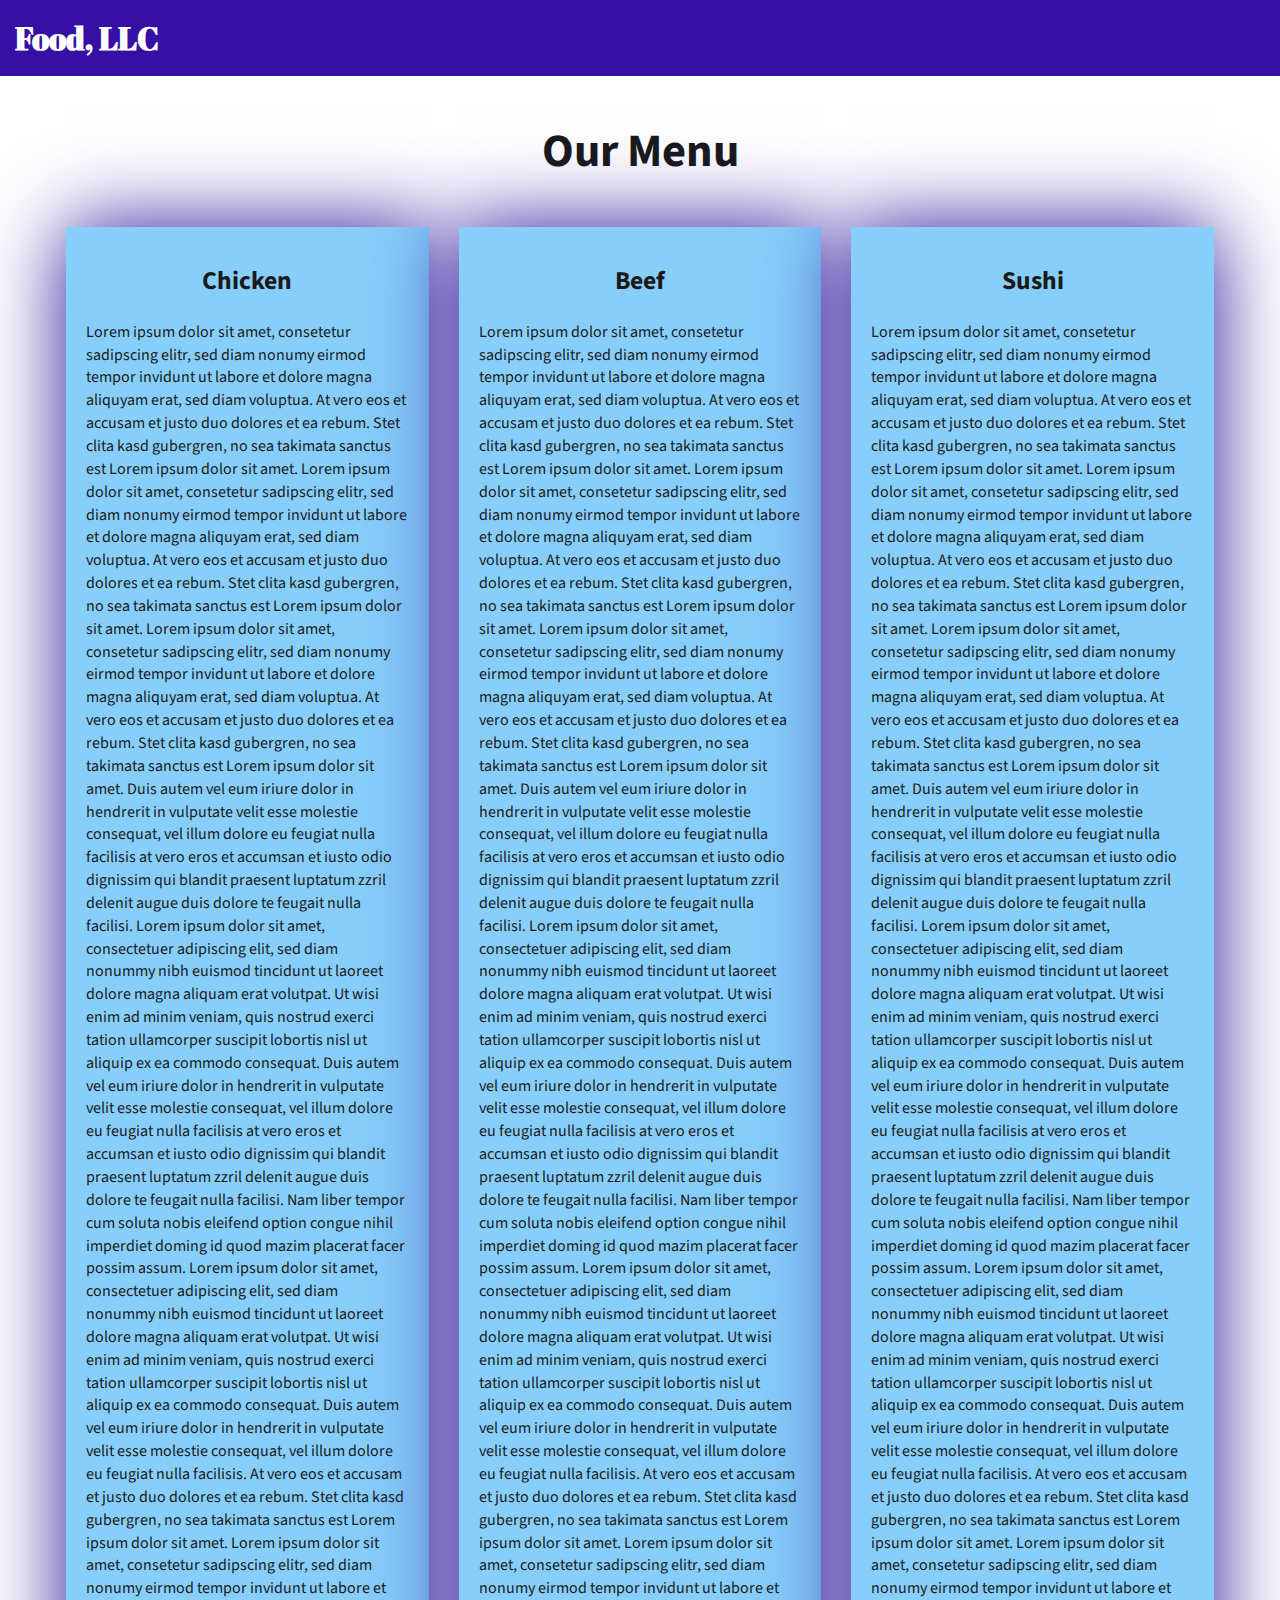
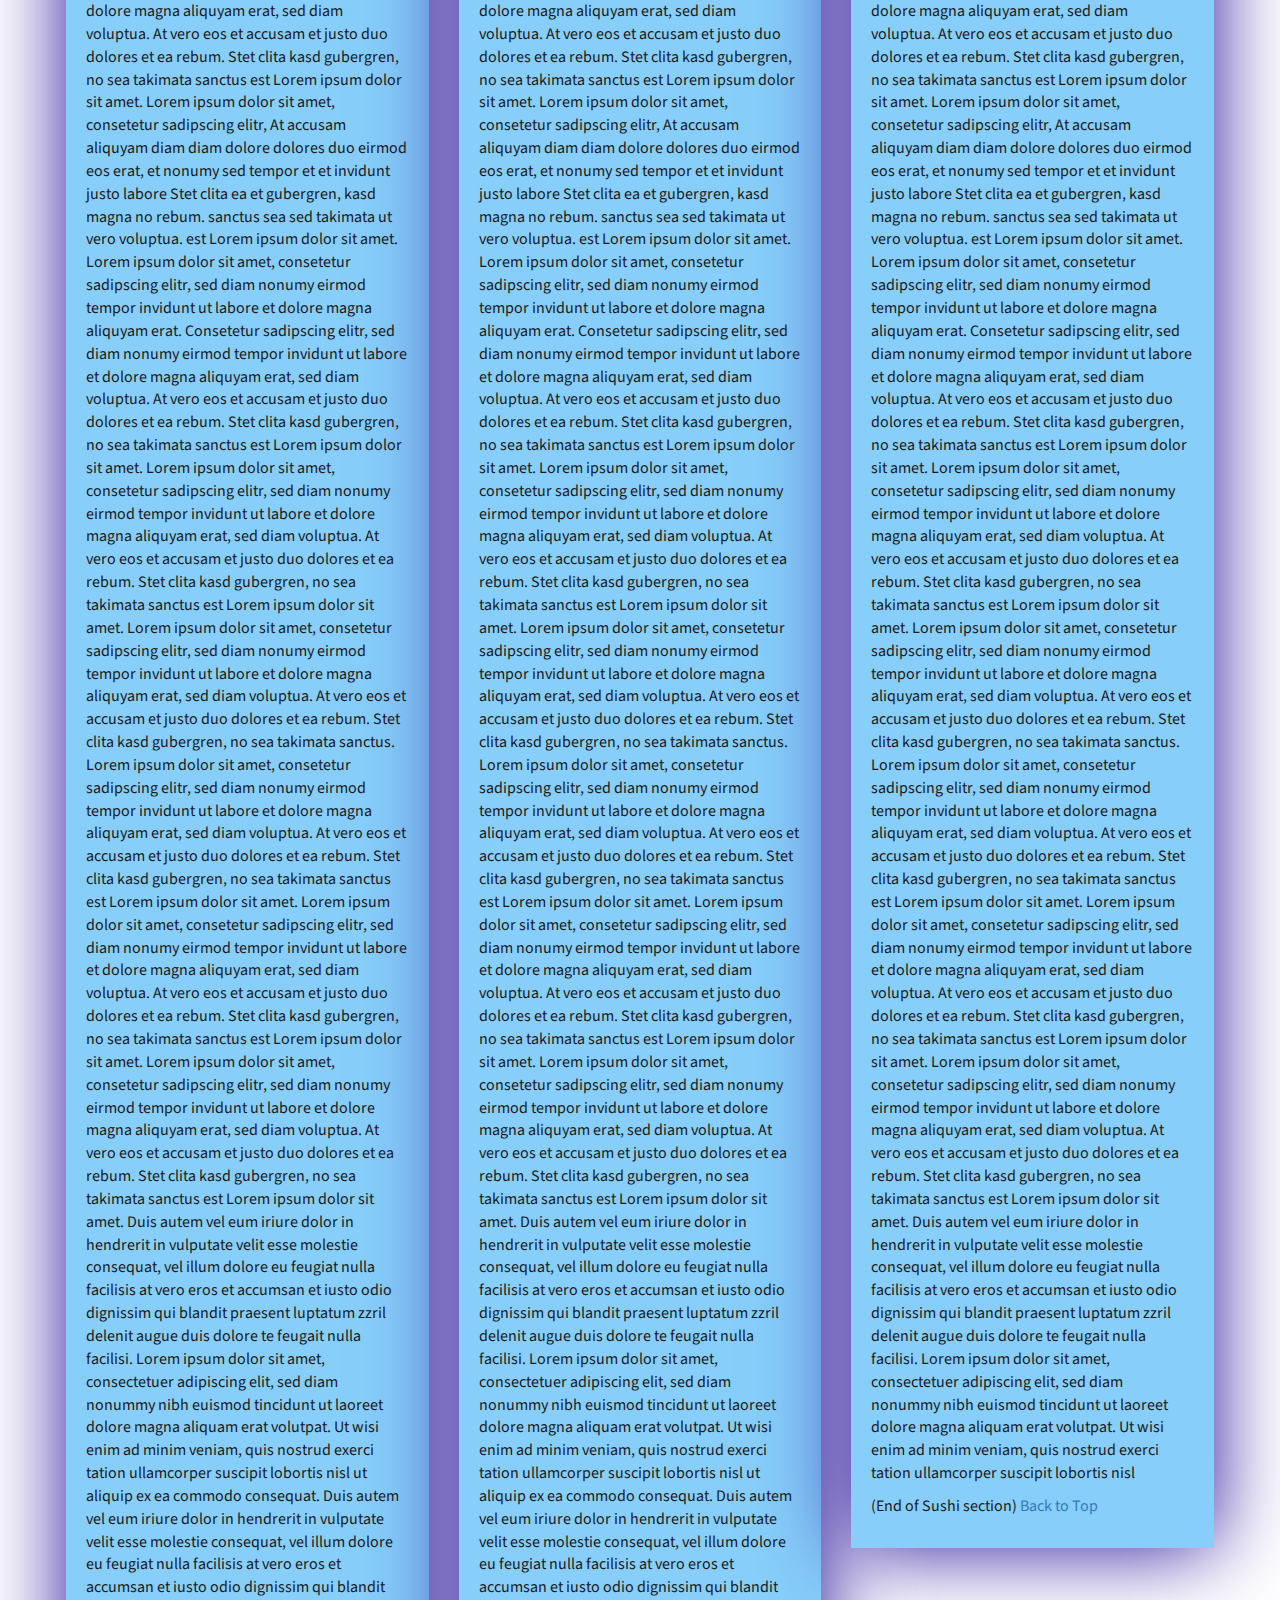
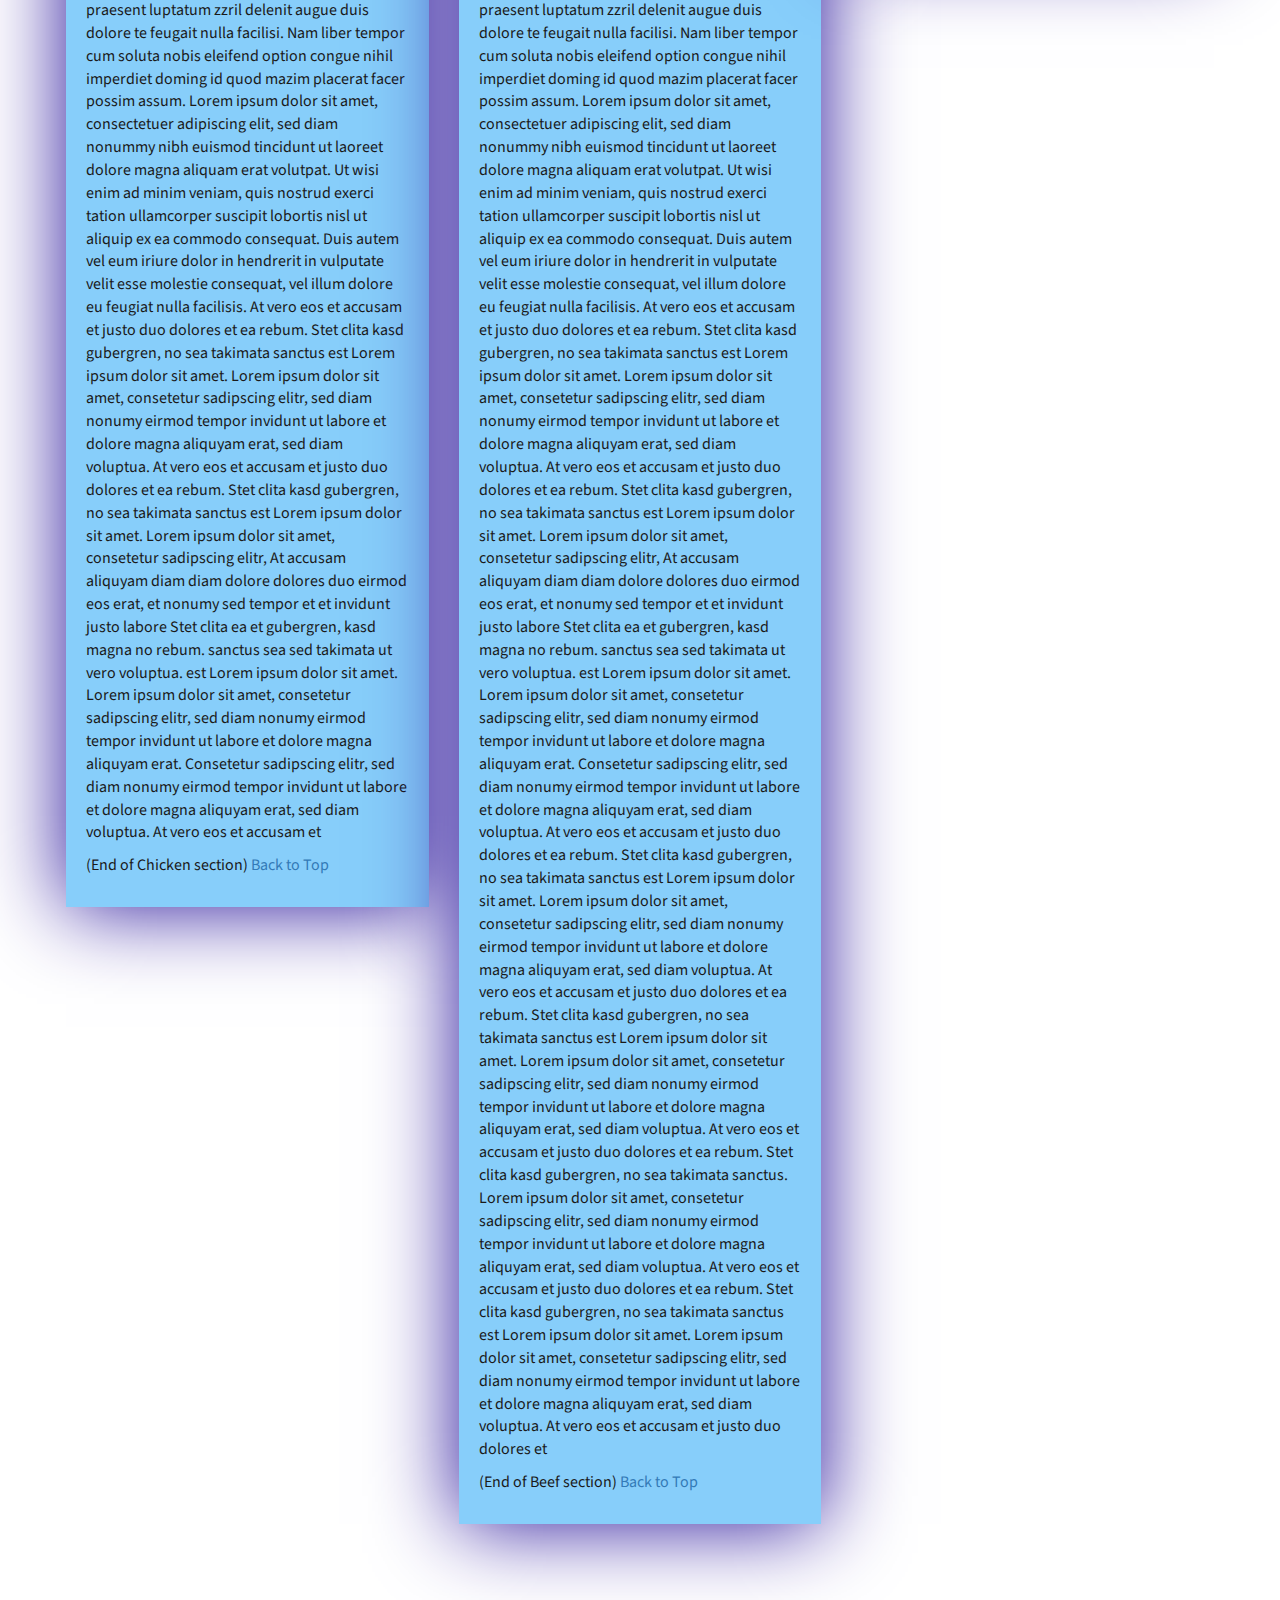
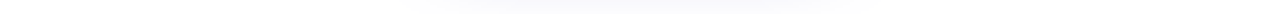
<file: mod3_assignment/index.html>
<!DOCTYPE html>
<html lang="zxx">

<head>
    <meta charset="utf-8">
    <meta http-equiv="X-UA-Compatible" content="IE=edge">
    <meta name="viewport" content="width=device-width, initial-scale=1">
    <title>Assignment Solution for Module 3</title>
    <link rel="stylesheet" href="css/bootstrap.min.css">
    <link rel="stylesheet" href="css/styles.css">
    <link href="https://fonts.googleapis.com/css?family=Source+Sans+Pro" rel="stylesheet">
    <link href="https://fonts.googleapis.com/css?family=Abril+Fatface" rel="stylesheet">

    <!-- HTML5 shim and Respond.js for IE8 support of HTML5 elements and media queries -->
    <!-- WARNING: Respond.js doesn't work if you view the page via file:// -->
    <!--[if lt IE 9]>
      <script src="https://oss.maxcdn.com/html5shiv/3.7.2/html5shiv.min.js"></script>
      <script src="https://oss.maxcdn.com/respond/1.4.2/respond.min.js"></script>
    <![endif]-->
</head>

<body>
    <header>
        <nav id="header-nav" class="navbar navbar-default">
            <div class="container-fluid">
                <div class="navbar-header">
                    <div class="navbar-brand">
                        <a href="index.html"><h1>Food, LLC</h1></a>
                    </div>

                    <button type="button" class="navbar-toggle collapsed visible-xs" data-toggle="collapse" data-target="#collapsable-nav" aria-expanded="false">
                        <span class="sr-only">Toggle navigation</span>
                        <span class="icon-bar"></span>
                        <span class="icon-bar"></span>
                        <span class="icon-bar"></span>
                    </button>
                </div>

                <div id="collapsable-nav" class="collapse navbar-collapse">
                    <ul id="nav-list" class="nav navbar-nav navbar-right visible-xs text-center">
                        <li>
                            <a href="#chicken"><br class="hidden-xs"> Chicken</a>
                        </li>
                        <li>
                            <a href="#beef"><br class="hidden-xs"> Beef</a>
                        </li>
                        <li>
                            <a href="#sushi"><br class="hidden-xs"> Sushi</a>
                        </li>
                    </ul>
                </div>
            </div>
        </nav>
    </header>

    <div id="main-content" class="container">
        <h2 id="top-heading" class="text-center">Our Menu</h2>
        <div id="home-tiles" class="row">
            <div class="col-md-4 col-sm-6 col-xs-12">
                <div id="chicken">
                    <section>
                        <h3 class="text-center">Chicken</h3>
                        <p>
                            Lorem ipsum dolor sit amet, consetetur sadipscing elitr, sed diam nonumy eirmod tempor invidunt ut labore et dolore magna aliquyam erat, sed diam voluptua. At vero eos et accusam et justo duo dolores et ea rebum. Stet clita kasd gubergren, no sea takimata
                            sanctus est Lorem ipsum dolor sit amet. Lorem ipsum dolor sit amet, consetetur sadipscing elitr, sed diam nonumy eirmod tempor invidunt ut labore et dolore magna aliquyam erat, sed diam voluptua. At vero eos et accusam et justo
                            duo dolores et ea rebum. Stet clita kasd gubergren, no sea takimata sanctus est Lorem ipsum dolor sit amet. Lorem ipsum dolor sit amet, consetetur sadipscing elitr, sed diam nonumy eirmod tempor invidunt ut labore et dolore
                            magna aliquyam erat, sed diam voluptua. At vero eos et accusam et justo duo dolores et ea rebum. Stet clita kasd gubergren, no sea takimata sanctus est Lorem ipsum dolor sit amet. Duis autem vel eum iriure dolor in hendrerit
                            in vulputate velit esse molestie consequat, vel illum dolore eu feugiat nulla facilisis at vero eros et accumsan et iusto odio dignissim qui blandit praesent luptatum zzril delenit augue duis dolore te feugait nulla facilisi.
                            Lorem ipsum dolor sit amet, consectetuer adipiscing elit, sed diam nonummy nibh euismod tincidunt ut laoreet dolore magna aliquam erat volutpat. Ut wisi enim ad minim veniam, quis nostrud exerci tation ullamcorper suscipit
                            lobortis nisl ut aliquip ex ea commodo consequat. Duis autem vel eum iriure dolor in hendrerit in vulputate velit esse molestie consequat, vel illum dolore eu feugiat nulla facilisis at vero eros et accumsan et iusto odio dignissim
                            qui blandit praesent luptatum zzril delenit augue duis dolore te feugait nulla facilisi. Nam liber tempor cum soluta nobis eleifend option congue nihil imperdiet doming id quod mazim placerat facer possim assum. Lorem ipsum
                            dolor sit amet, consectetuer adipiscing elit, sed diam nonummy nibh euismod tincidunt ut laoreet dolore magna aliquam erat volutpat. Ut wisi enim ad minim veniam, quis nostrud exerci tation ullamcorper suscipit lobortis nisl
                            ut aliquip ex ea commodo consequat. Duis autem vel eum iriure dolor in hendrerit in vulputate velit esse molestie consequat, vel illum dolore eu feugiat nulla facilisis. At vero eos et accusam et justo duo dolores et ea rebum.
                            Stet clita kasd gubergren, no sea takimata sanctus est Lorem ipsum dolor sit amet. Lorem ipsum dolor sit amet, consetetur sadipscing elitr, sed diam nonumy eirmod tempor invidunt ut labore et dolore magna aliquyam erat, sed
                            diam voluptua. At vero eos et accusam et justo duo dolores et ea rebum. Stet clita kasd gubergren, no sea takimata sanctus est Lorem ipsum dolor sit amet. Lorem ipsum dolor sit amet, consetetur sadipscing elitr, At accusam
                            aliquyam diam diam dolore dolores duo eirmod eos erat, et nonumy sed tempor et et invidunt justo labore Stet clita ea et gubergren, kasd magna no rebum. sanctus sea sed takimata ut vero voluptua. est Lorem ipsum dolor sit amet.
                            Lorem ipsum dolor sit amet, consetetur sadipscing elitr, sed diam nonumy eirmod tempor invidunt ut labore et dolore magna aliquyam erat. Consetetur sadipscing elitr, sed diam nonumy eirmod tempor invidunt ut labore et dolore
                            magna aliquyam erat, sed diam voluptua. At vero eos et accusam et justo duo dolores et ea rebum. Stet clita kasd gubergren, no sea takimata sanctus est Lorem ipsum dolor sit amet. Lorem ipsum dolor sit amet, consetetur sadipscing
                            elitr, sed diam nonumy eirmod tempor invidunt ut labore et dolore magna aliquyam erat, sed diam voluptua. At vero eos et accusam et justo duo dolores et ea rebum. Stet clita kasd gubergren, no sea takimata sanctus est Lorem
                            ipsum dolor sit amet. Lorem ipsum dolor sit amet, consetetur sadipscing elitr, sed diam nonumy eirmod tempor invidunt ut labore et dolore magna aliquyam erat, sed diam voluptua. At vero eos et accusam et justo duo dolores et
                            ea rebum. Stet clita kasd gubergren, no sea takimata sanctus. Lorem ipsum dolor sit amet, consetetur sadipscing elitr, sed diam nonumy eirmod tempor invidunt ut labore et dolore magna aliquyam erat, sed diam voluptua. At vero
                            eos et accusam et justo duo dolores et ea rebum. Stet clita kasd gubergren, no sea takimata sanctus est Lorem ipsum dolor sit amet. Lorem ipsum dolor sit amet, consetetur sadipscing elitr, sed diam nonumy eirmod tempor invidunt
                            ut labore et dolore magna aliquyam erat, sed diam voluptua. At vero eos et accusam et justo duo dolores et ea rebum. Stet clita kasd gubergren, no sea takimata sanctus est Lorem ipsum dolor sit amet. Lorem ipsum dolor sit amet,
                            consetetur sadipscing elitr, sed diam nonumy eirmod tempor invidunt ut labore et dolore magna aliquyam erat, sed diam voluptua. At vero eos et accusam et justo duo dolores et ea rebum. Stet clita kasd gubergren, no sea takimata
                            sanctus est Lorem ipsum dolor sit amet. Duis autem vel eum iriure dolor in hendrerit in vulputate velit esse molestie consequat, vel illum dolore eu feugiat nulla facilisis at vero eros et accumsan et iusto odio dignissim qui
                            blandit praesent luptatum zzril delenit augue duis dolore te feugait nulla facilisi. Lorem ipsum dolor sit amet, consectetuer adipiscing elit, sed diam nonummy nibh euismod tincidunt ut laoreet dolore magna aliquam erat volutpat.
                            Ut wisi enim ad minim veniam, quis nostrud exerci tation ullamcorper suscipit lobortis nisl ut aliquip ex ea commodo consequat. Duis autem vel eum iriure dolor in hendrerit in vulputate velit esse molestie consequat, vel illum
                            dolore eu feugiat nulla facilisis at vero eros et accumsan et iusto odio dignissim qui blandit praesent luptatum zzril delenit augue duis dolore te feugait nulla facilisi. Nam liber tempor cum soluta nobis eleifend option congue
                            nihil imperdiet doming id quod mazim placerat facer possim assum. Lorem ipsum dolor sit amet, consectetuer adipiscing elit, sed diam nonummy nibh euismod tincidunt ut laoreet dolore magna aliquam erat volutpat. Ut wisi enim
                            ad minim veniam, quis nostrud exerci tation ullamcorper suscipit lobortis nisl ut aliquip ex ea commodo consequat. Duis autem vel eum iriure dolor in hendrerit in vulputate velit esse molestie consequat, vel illum dolore eu
                            feugiat nulla facilisis. At vero eos et accusam et justo duo dolores et ea rebum. Stet clita kasd gubergren, no sea takimata sanctus est Lorem ipsum dolor sit amet. Lorem ipsum dolor sit amet, consetetur sadipscing elitr, sed
                            diam nonumy eirmod tempor invidunt ut labore et dolore magna aliquyam erat, sed diam voluptua. At vero eos et accusam et justo duo dolores et ea rebum. Stet clita kasd gubergren, no sea takimata sanctus est Lorem ipsum dolor
                            sit amet. Lorem ipsum dolor sit amet, consetetur sadipscing elitr, At accusam aliquyam diam diam dolore dolores duo eirmod eos erat, et nonumy sed tempor et et invidunt justo labore Stet clita ea et gubergren, kasd magna no
                            rebum. sanctus sea sed takimata ut vero voluptua. est Lorem ipsum dolor sit amet. Lorem ipsum dolor sit amet, consetetur sadipscing elitr, sed diam nonumy eirmod tempor invidunt ut labore et dolore magna aliquyam erat. Consetetur
                            sadipscing elitr, sed diam nonumy eirmod tempor invidunt ut labore et dolore magna aliquyam erat, sed diam voluptua. At vero eos et accusam et
                        </p>
                        <p>
                            (End of Chicken section) <a href="#top-heading">Back to Top</a>
                        </p>
                    </section>
                </div>
            </div>
            <div class="col-md-4 col-sm-6 col-xs-12">
                <div id="beef">
                    <section>
                        <h3 class="text-center">Beef</h3>
                        <p>
                            Lorem ipsum dolor sit amet, consetetur sadipscing elitr, sed diam nonumy eirmod tempor invidunt ut labore et dolore magna aliquyam erat, sed diam voluptua. At vero eos et accusam et justo duo dolores et ea rebum. Stet clita kasd gubergren, no sea takimata
                            sanctus est Lorem ipsum dolor sit amet. Lorem ipsum dolor sit amet, consetetur sadipscing elitr, sed diam nonumy eirmod tempor invidunt ut labore et dolore magna aliquyam erat, sed diam voluptua. At vero eos et accusam et justo
                            duo dolores et ea rebum. Stet clita kasd gubergren, no sea takimata sanctus est Lorem ipsum dolor sit amet. Lorem ipsum dolor sit amet, consetetur sadipscing elitr, sed diam nonumy eirmod tempor invidunt ut labore et dolore
                            magna aliquyam erat, sed diam voluptua. At vero eos et accusam et justo duo dolores et ea rebum. Stet clita kasd gubergren, no sea takimata sanctus est Lorem ipsum dolor sit amet. Duis autem vel eum iriure dolor in hendrerit
                            in vulputate velit esse molestie consequat, vel illum dolore eu feugiat nulla facilisis at vero eros et accumsan et iusto odio dignissim qui blandit praesent luptatum zzril delenit augue duis dolore te feugait nulla facilisi.
                            Lorem ipsum dolor sit amet, consectetuer adipiscing elit, sed diam nonummy nibh euismod tincidunt ut laoreet dolore magna aliquam erat volutpat. Ut wisi enim ad minim veniam, quis nostrud exerci tation ullamcorper suscipit
                            lobortis nisl ut aliquip ex ea commodo consequat. Duis autem vel eum iriure dolor in hendrerit in vulputate velit esse molestie consequat, vel illum dolore eu feugiat nulla facilisis at vero eros et accumsan et iusto odio dignissim
                            qui blandit praesent luptatum zzril delenit augue duis dolore te feugait nulla facilisi. Nam liber tempor cum soluta nobis eleifend option congue nihil imperdiet doming id quod mazim placerat facer possim assum. Lorem ipsum
                            dolor sit amet, consectetuer adipiscing elit, sed diam nonummy nibh euismod tincidunt ut laoreet dolore magna aliquam erat volutpat. Ut wisi enim ad minim veniam, quis nostrud exerci tation ullamcorper suscipit lobortis nisl
                            ut aliquip ex ea commodo consequat. Duis autem vel eum iriure dolor in hendrerit in vulputate velit esse molestie consequat, vel illum dolore eu feugiat nulla facilisis. At vero eos et accusam et justo duo dolores et ea rebum.
                            Stet clita kasd gubergren, no sea takimata sanctus est Lorem ipsum dolor sit amet. Lorem ipsum dolor sit amet, consetetur sadipscing elitr, sed diam nonumy eirmod tempor invidunt ut labore et dolore magna aliquyam erat, sed
                            diam voluptua. At vero eos et accusam et justo duo dolores et ea rebum. Stet clita kasd gubergren, no sea takimata sanctus est Lorem ipsum dolor sit amet. Lorem ipsum dolor sit amet, consetetur sadipscing elitr, At accusam
                            aliquyam diam diam dolore dolores duo eirmod eos erat, et nonumy sed tempor et et invidunt justo labore Stet clita ea et gubergren, kasd magna no rebum. sanctus sea sed takimata ut vero voluptua. est Lorem ipsum dolor sit amet.
                            Lorem ipsum dolor sit amet, consetetur sadipscing elitr, sed diam nonumy eirmod tempor invidunt ut labore et dolore magna aliquyam erat. Consetetur sadipscing elitr, sed diam nonumy eirmod tempor invidunt ut labore et dolore
                            magna aliquyam erat, sed diam voluptua. At vero eos et accusam et justo duo dolores et ea rebum. Stet clita kasd gubergren, no sea takimata sanctus est Lorem ipsum dolor sit amet. Lorem ipsum dolor sit amet, consetetur sadipscing
                            elitr, sed diam nonumy eirmod tempor invidunt ut labore et dolore magna aliquyam erat, sed diam voluptua. At vero eos et accusam et justo duo dolores et ea rebum. Stet clita kasd gubergren, no sea takimata sanctus est Lorem
                            ipsum dolor sit amet. Lorem ipsum dolor sit amet, consetetur sadipscing elitr, sed diam nonumy eirmod tempor invidunt ut labore et dolore magna aliquyam erat, sed diam voluptua. At vero eos et accusam et justo duo dolores et
                            ea rebum. Stet clita kasd gubergren, no sea takimata sanctus. Lorem ipsum dolor sit amet, consetetur sadipscing elitr, sed diam nonumy eirmod tempor invidunt ut labore et dolore magna aliquyam erat, sed diam voluptua. At vero
                            eos et accusam et justo duo dolores et ea rebum. Stet clita kasd gubergren, no sea takimata sanctus est Lorem ipsum dolor sit amet. Lorem ipsum dolor sit amet, consetetur sadipscing elitr, sed diam nonumy eirmod tempor invidunt
                            ut labore et dolore magna aliquyam erat, sed diam voluptua. At vero eos et accusam et justo duo dolores et ea rebum. Stet clita kasd gubergren, no sea takimata sanctus est Lorem ipsum dolor sit amet. Lorem ipsum dolor sit amet,
                            consetetur sadipscing elitr, sed diam nonumy eirmod tempor invidunt ut labore et dolore magna aliquyam erat, sed diam voluptua. At vero eos et accusam et justo duo dolores et ea rebum. Stet clita kasd gubergren, no sea takimata
                            sanctus est Lorem ipsum dolor sit amet. Duis autem vel eum iriure dolor in hendrerit in vulputate velit esse molestie consequat, vel illum dolore eu feugiat nulla facilisis at vero eros et accumsan et iusto odio dignissim qui
                            blandit praesent luptatum zzril delenit augue duis dolore te feugait nulla facilisi. Lorem ipsum dolor sit amet, consectetuer adipiscing elit, sed diam nonummy nibh euismod tincidunt ut laoreet dolore magna aliquam erat volutpat.
                            Ut wisi enim ad minim veniam, quis nostrud exerci tation ullamcorper suscipit lobortis nisl ut aliquip ex ea commodo consequat. Duis autem vel eum iriure dolor in hendrerit in vulputate velit esse molestie consequat, vel illum
                            dolore eu feugiat nulla facilisis at vero eros et accumsan et iusto odio dignissim qui blandit praesent luptatum zzril delenit augue duis dolore te feugait nulla facilisi. Nam liber tempor cum soluta nobis eleifend option congue
                            nihil imperdiet doming id quod mazim placerat facer possim assum. Lorem ipsum dolor sit amet, consectetuer adipiscing elit, sed diam nonummy nibh euismod tincidunt ut laoreet dolore magna aliquam erat volutpat. Ut wisi enim
                            ad minim veniam, quis nostrud exerci tation ullamcorper suscipit lobortis nisl ut aliquip ex ea commodo consequat. Duis autem vel eum iriure dolor in hendrerit in vulputate velit esse molestie consequat, vel illum dolore eu
                            feugiat nulla facilisis. At vero eos et accusam et justo duo dolores et ea rebum. Stet clita kasd gubergren, no sea takimata sanctus est Lorem ipsum dolor sit amet. Lorem ipsum dolor sit amet, consetetur sadipscing elitr, sed
                            diam nonumy eirmod tempor invidunt ut labore et dolore magna aliquyam erat, sed diam voluptua. At vero eos et accusam et justo duo dolores et ea rebum. Stet clita kasd gubergren, no sea takimata sanctus est Lorem ipsum dolor
                            sit amet. Lorem ipsum dolor sit amet, consetetur sadipscing elitr, At accusam aliquyam diam diam dolore dolores duo eirmod eos erat, et nonumy sed tempor et et invidunt justo labore Stet clita ea et gubergren, kasd magna no
                            rebum. sanctus sea sed takimata ut vero voluptua. est Lorem ipsum dolor sit amet. Lorem ipsum dolor sit amet, consetetur sadipscing elitr, sed diam nonumy eirmod tempor invidunt ut labore et dolore magna aliquyam erat. Consetetur
                            sadipscing elitr, sed diam nonumy eirmod tempor invidunt ut labore et dolore magna aliquyam erat, sed diam voluptua. At vero eos et accusam et justo duo dolores et ea rebum. Stet clita kasd gubergren, no sea takimata sanctus
                            est Lorem ipsum dolor sit amet. Lorem ipsum dolor sit amet, consetetur sadipscing elitr, sed diam nonumy eirmod tempor invidunt ut labore et dolore magna aliquyam erat, sed diam voluptua. At vero eos et accusam et justo duo
                            dolores et ea rebum. Stet clita kasd gubergren, no sea takimata sanctus est Lorem ipsum dolor sit amet. Lorem ipsum dolor sit amet, consetetur sadipscing elitr, sed diam nonumy eirmod tempor invidunt ut labore et dolore magna
                            aliquyam erat, sed diam voluptua. At vero eos et accusam et justo duo dolores et ea rebum. Stet clita kasd gubergren, no sea takimata sanctus. Lorem ipsum dolor sit amet, consetetur sadipscing elitr, sed diam nonumy eirmod
                            tempor invidunt ut labore et dolore magna aliquyam erat, sed diam voluptua. At vero eos et accusam et justo duo dolores et ea rebum. Stet clita kasd gubergren, no sea takimata sanctus est Lorem ipsum dolor sit amet. Lorem ipsum
                            dolor sit amet, consetetur sadipscing elitr, sed diam nonumy eirmod tempor invidunt ut labore et dolore magna aliquyam erat, sed diam voluptua. At vero eos et accusam et justo duo dolores et
                        </p>
                        <p>
                            (End of Beef section) <a href="#top-heading">Back to Top</a>
                        </p>
                    </section>
                </div>
            </div>
            <!-- <div class="clearfix visible-md-block"></div> -->
            <div class="col-md-4 col-sm-12 col-xs-12">
                <div id="sushi">
                    <section>
                        <h3 class="text-center">Sushi</h3>
                        <p>
                            Lorem ipsum dolor sit amet, consetetur sadipscing elitr, sed diam nonumy eirmod tempor invidunt ut labore et dolore magna aliquyam erat, sed diam voluptua. At vero eos et accusam et justo duo dolores et ea rebum. Stet clita kasd gubergren, no sea takimata
                            sanctus est Lorem ipsum dolor sit amet. Lorem ipsum dolor sit amet, consetetur sadipscing elitr, sed diam nonumy eirmod tempor invidunt ut labore et dolore magna aliquyam erat, sed diam voluptua. At vero eos et accusam et justo
                            duo dolores et ea rebum. Stet clita kasd gubergren, no sea takimata sanctus est Lorem ipsum dolor sit amet. Lorem ipsum dolor sit amet, consetetur sadipscing elitr, sed diam nonumy eirmod tempor invidunt ut labore et dolore
                            magna aliquyam erat, sed diam voluptua. At vero eos et accusam et justo duo dolores et ea rebum. Stet clita kasd gubergren, no sea takimata sanctus est Lorem ipsum dolor sit amet. Duis autem vel eum iriure dolor in hendrerit
                            in vulputate velit esse molestie consequat, vel illum dolore eu feugiat nulla facilisis at vero eros et accumsan et iusto odio dignissim qui blandit praesent luptatum zzril delenit augue duis dolore te feugait nulla facilisi.
                            Lorem ipsum dolor sit amet, consectetuer adipiscing elit, sed diam nonummy nibh euismod tincidunt ut laoreet dolore magna aliquam erat volutpat. Ut wisi enim ad minim veniam, quis nostrud exerci tation ullamcorper suscipit
                            lobortis nisl ut aliquip ex ea commodo consequat. Duis autem vel eum iriure dolor in hendrerit in vulputate velit esse molestie consequat, vel illum dolore eu feugiat nulla facilisis at vero eros et accumsan et iusto odio dignissim
                            qui blandit praesent luptatum zzril delenit augue duis dolore te feugait nulla facilisi. Nam liber tempor cum soluta nobis eleifend option congue nihil imperdiet doming id quod mazim placerat facer possim assum. Lorem ipsum
                            dolor sit amet, consectetuer adipiscing elit, sed diam nonummy nibh euismod tincidunt ut laoreet dolore magna aliquam erat volutpat. Ut wisi enim ad minim veniam, quis nostrud exerci tation ullamcorper suscipit lobortis nisl
                            ut aliquip ex ea commodo consequat. Duis autem vel eum iriure dolor in hendrerit in vulputate velit esse molestie consequat, vel illum dolore eu feugiat nulla facilisis. At vero eos et accusam et justo duo dolores et ea rebum.
                            Stet clita kasd gubergren, no sea takimata sanctus est Lorem ipsum dolor sit amet. Lorem ipsum dolor sit amet, consetetur sadipscing elitr, sed diam nonumy eirmod tempor invidunt ut labore et dolore magna aliquyam erat, sed
                            diam voluptua. At vero eos et accusam et justo duo dolores et ea rebum. Stet clita kasd gubergren, no sea takimata sanctus est Lorem ipsum dolor sit amet. Lorem ipsum dolor sit amet, consetetur sadipscing elitr, At accusam
                            aliquyam diam diam dolore dolores duo eirmod eos erat, et nonumy sed tempor et et invidunt justo labore Stet clita ea et gubergren, kasd magna no rebum. sanctus sea sed takimata ut vero voluptua. est Lorem ipsum dolor sit amet.
                            Lorem ipsum dolor sit amet, consetetur sadipscing elitr, sed diam nonumy eirmod tempor invidunt ut labore et dolore magna aliquyam erat. Consetetur sadipscing elitr, sed diam nonumy eirmod tempor invidunt ut labore et dolore
                            magna aliquyam erat, sed diam voluptua. At vero eos et accusam et justo duo dolores et ea rebum. Stet clita kasd gubergren, no sea takimata sanctus est Lorem ipsum dolor sit amet. Lorem ipsum dolor sit amet, consetetur sadipscing
                            elitr, sed diam nonumy eirmod tempor invidunt ut labore et dolore magna aliquyam erat, sed diam voluptua. At vero eos et accusam et justo duo dolores et ea rebum. Stet clita kasd gubergren, no sea takimata sanctus est Lorem
                            ipsum dolor sit amet. Lorem ipsum dolor sit amet, consetetur sadipscing elitr, sed diam nonumy eirmod tempor invidunt ut labore et dolore magna aliquyam erat, sed diam voluptua. At vero eos et accusam et justo duo dolores et
                            ea rebum. Stet clita kasd gubergren, no sea takimata sanctus. Lorem ipsum dolor sit amet, consetetur sadipscing elitr, sed diam nonumy eirmod tempor invidunt ut labore et dolore magna aliquyam erat, sed diam voluptua. At vero
                            eos et accusam et justo duo dolores et ea rebum. Stet clita kasd gubergren, no sea takimata sanctus est Lorem ipsum dolor sit amet. Lorem ipsum dolor sit amet, consetetur sadipscing elitr, sed diam nonumy eirmod tempor invidunt
                            ut labore et dolore magna aliquyam erat, sed diam voluptua. At vero eos et accusam et justo duo dolores et ea rebum. Stet clita kasd gubergren, no sea takimata sanctus est Lorem ipsum dolor sit amet. Lorem ipsum dolor sit amet,
                            consetetur sadipscing elitr, sed diam nonumy eirmod tempor invidunt ut labore et dolore magna aliquyam erat, sed diam voluptua. At vero eos et accusam et justo duo dolores et ea rebum. Stet clita kasd gubergren, no sea takimata
                            sanctus est Lorem ipsum dolor sit amet. Duis autem vel eum iriure dolor in hendrerit in vulputate velit esse molestie consequat, vel illum dolore eu feugiat nulla facilisis at vero eros et accumsan et iusto odio dignissim qui
                            blandit praesent luptatum zzril delenit augue duis dolore te feugait nulla facilisi. Lorem ipsum dolor sit amet, consectetuer adipiscing elit, sed diam nonummy nibh euismod tincidunt ut laoreet dolore magna aliquam erat volutpat.
                            Ut wisi enim ad minim veniam, quis nostrud exerci tation ullamcorper suscipit lobortis nisl
                        </p>
                        <p>
                            (End of Sushi section) <a href="#top-heading">Back to Top</a>
                        </p>
                    </section>
                </div>
            </div>
            <!-- <div class="clearfix visible-lg-block"></div> -->
        </div>
    </div>
    <div class="clearfix visible-lg-block"></div>


    <!-- jQuery (Bootstrap JS plugins depend on it) -->
    <script src="js/jquery-3.1.1.min.js"></script>
    <script src="js/bootstrap.min.js"></script>
    <!-- <script src="js/script.js"></script> -->

</body>

</html>
</file>
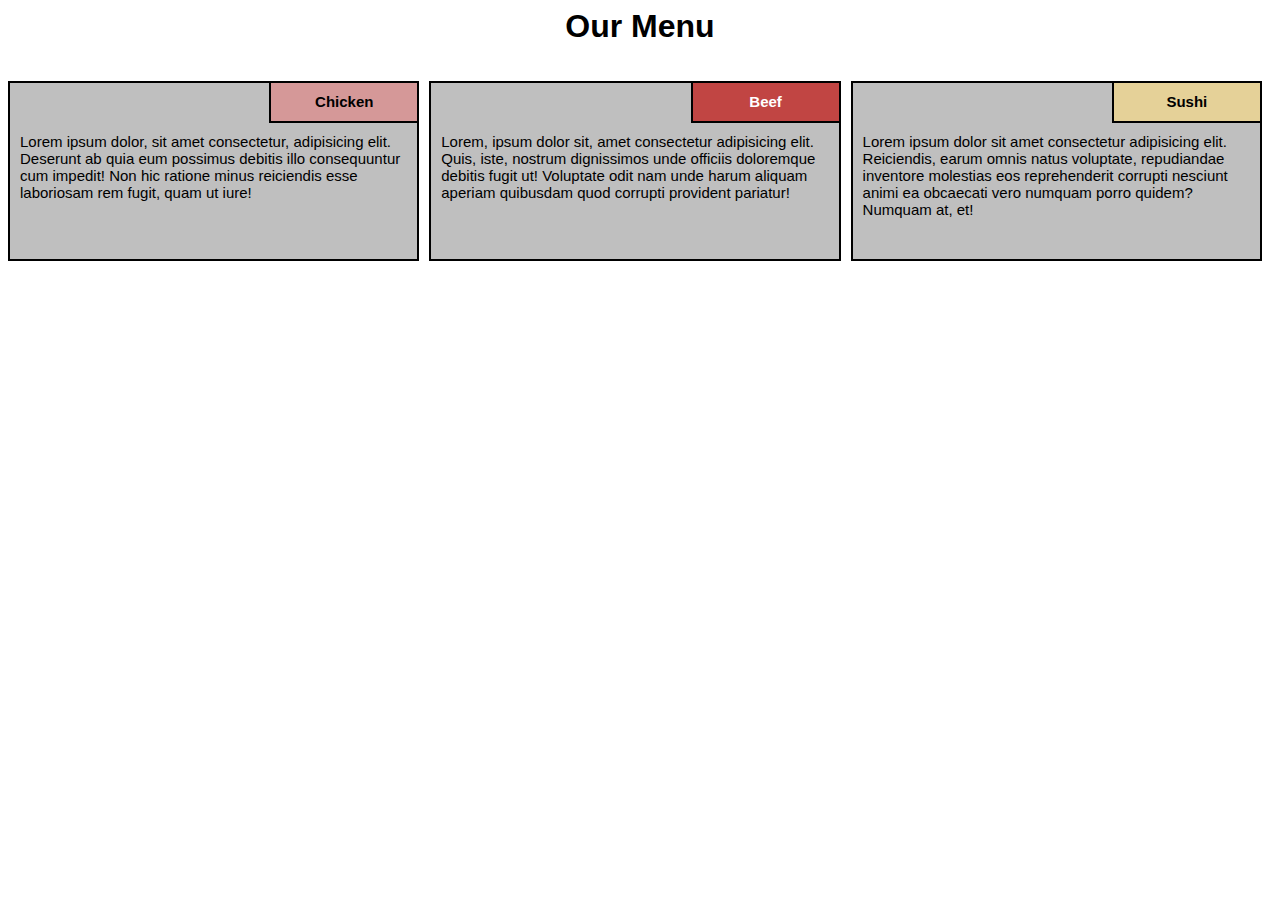
<file: cite/mod2_assignement/index.html>
<html lang="en">
<head>
  <meta charset="UTF-8">
  <meta name="viewport" content="width=device-width, initial-scale=1.0">
   <link rel="stylesheet" href="style.css">
  <title>Responsive Layout</title>



</head>
<body>
  <div class="row">
  <h1>Our Menu</h1>
  <div class="col-lg-4 col-md-6 col-sm-12" id="container">
    <p id="n1">Chicken</p>
    <p>Lorem ipsum dolor, sit amet consectetur, adipisicing elit. Deserunt ab quia eum possimus debitis illo consequuntur cum impedit! Non hic ratione minus reiciendis esse laboriosam rem fugit, quam ut iure!</p>
    
    </div>

  

  <div class="col-lg-4 col-md-6 col-sm-12" id="container">
    <p id="n2">Beef</p>
    <p>Lorem, ipsum dolor sit, amet consectetur adipisicing elit. Quis, iste, nostrum dignissimos unde officiis doloremque debitis fugit ut! Voluptate odit nam unde harum aliquam aperiam quibusdam quod corrupti provident pariatur!</p>

  </div>

  <div class="col-lg-4 col-md-12 col-sm-12" id="container">
    <p  id="n3">Sushi</p>
    <p>Lorem ipsum dolor sit amet consectetur adipisicing elit. Reiciendis, earum omnis natus voluptate, repudiandae inventore molestias eos reprehenderit corrupti nesciunt animi ea obcaecati vero numquam porro quidem? Numquam at, et!</p>

  </div>

  </div>  

</body>
</html>
</file>
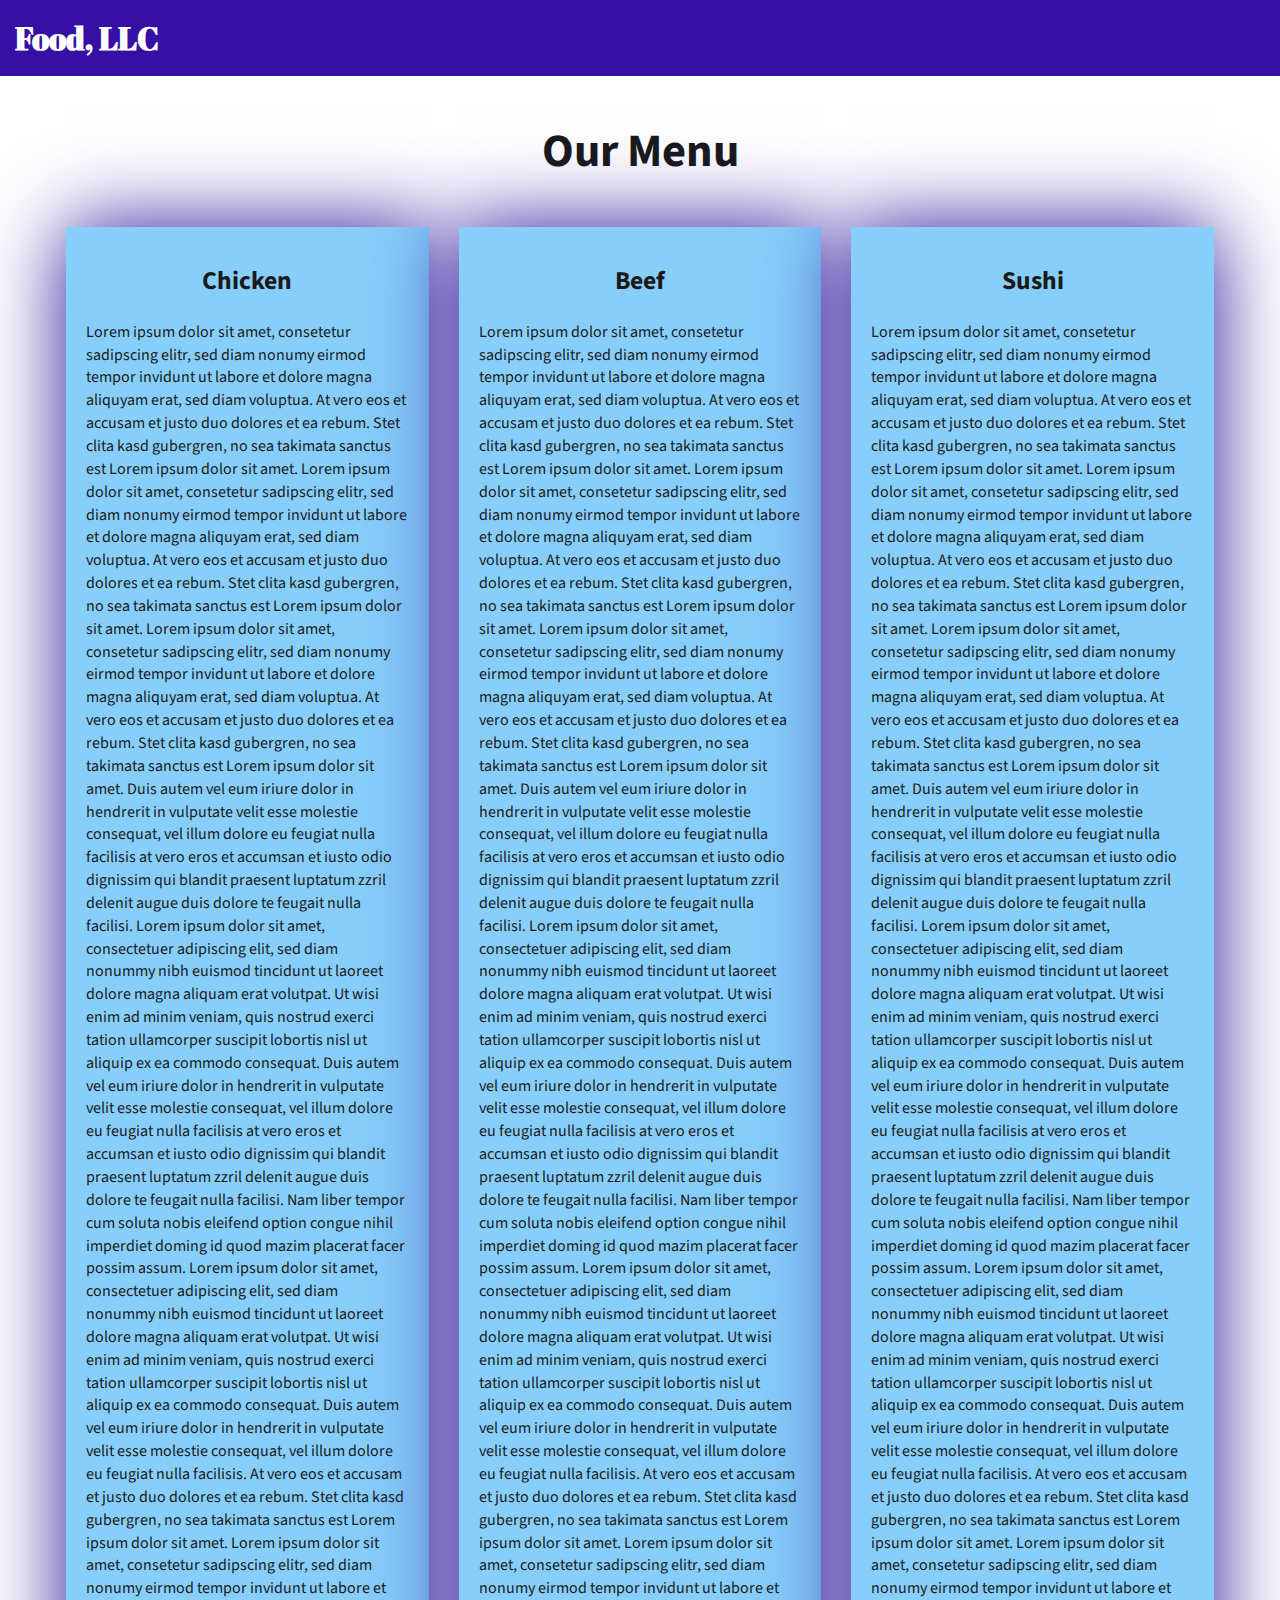
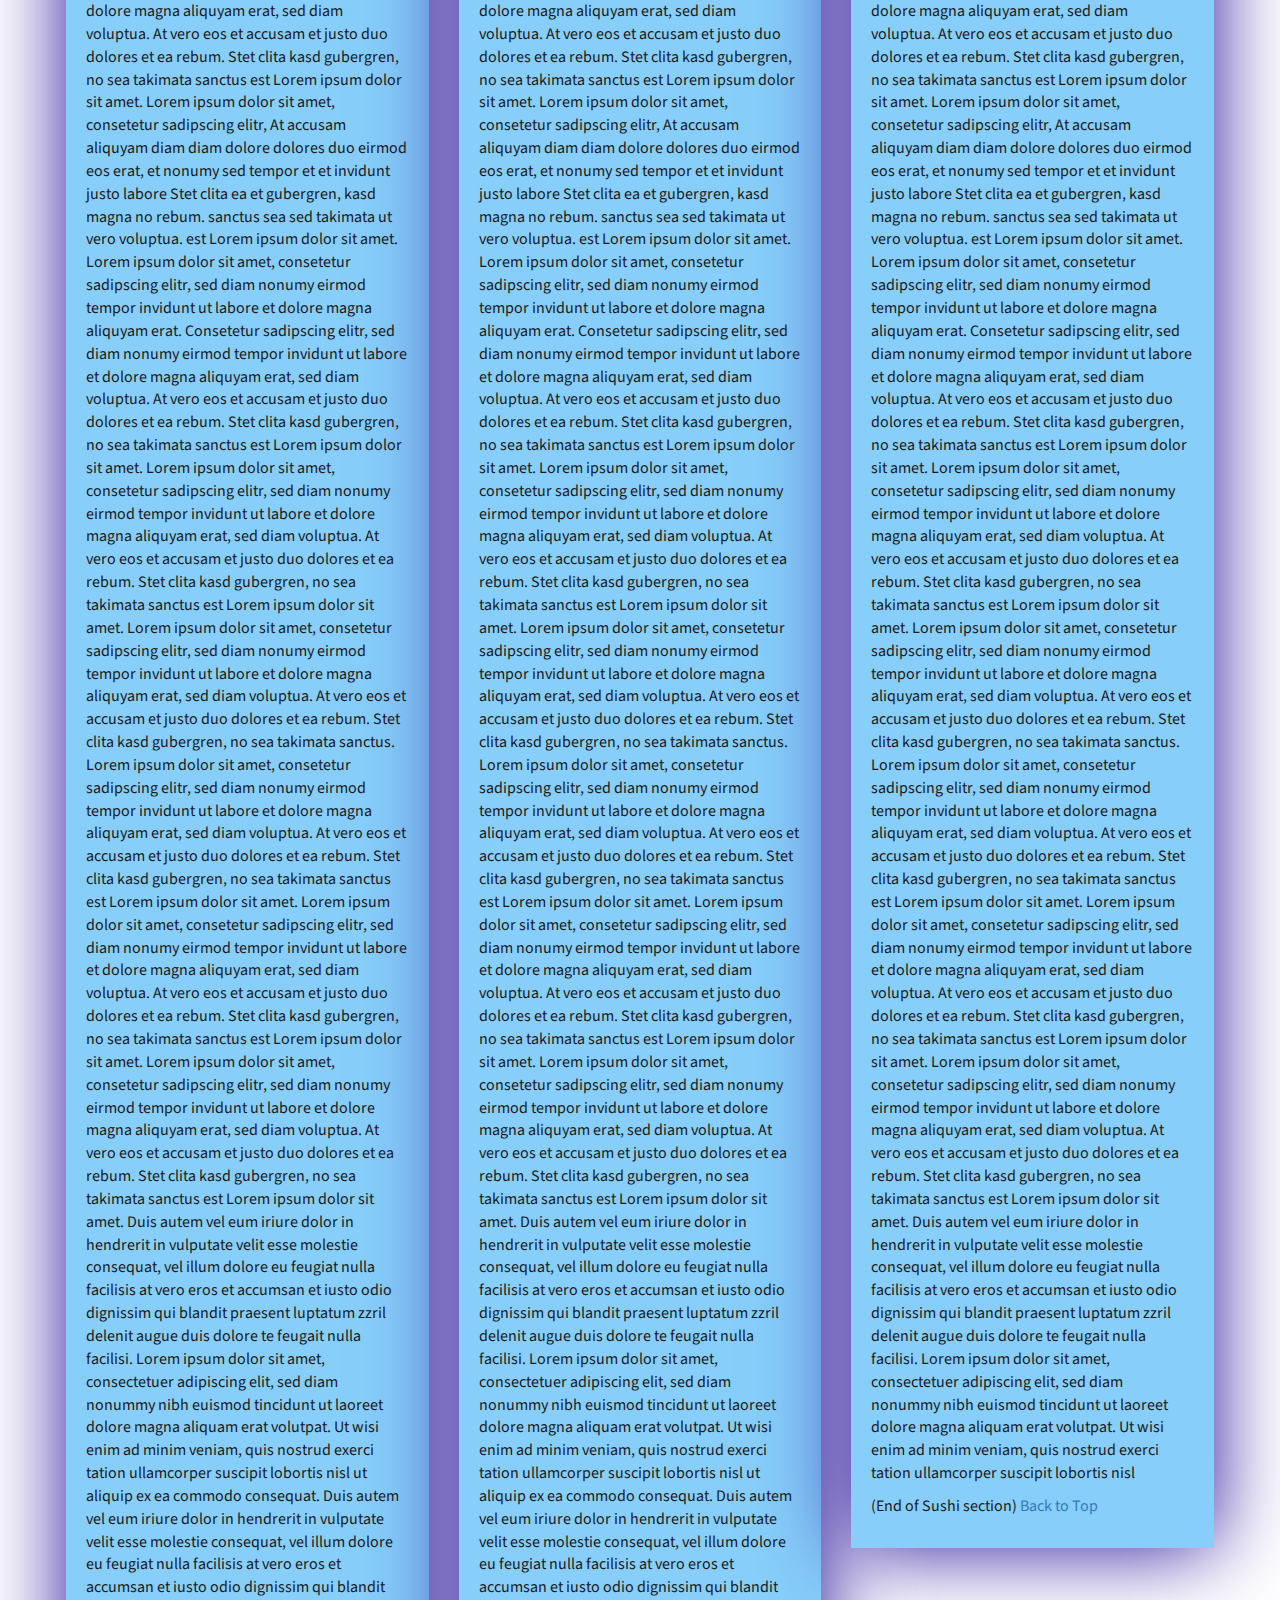
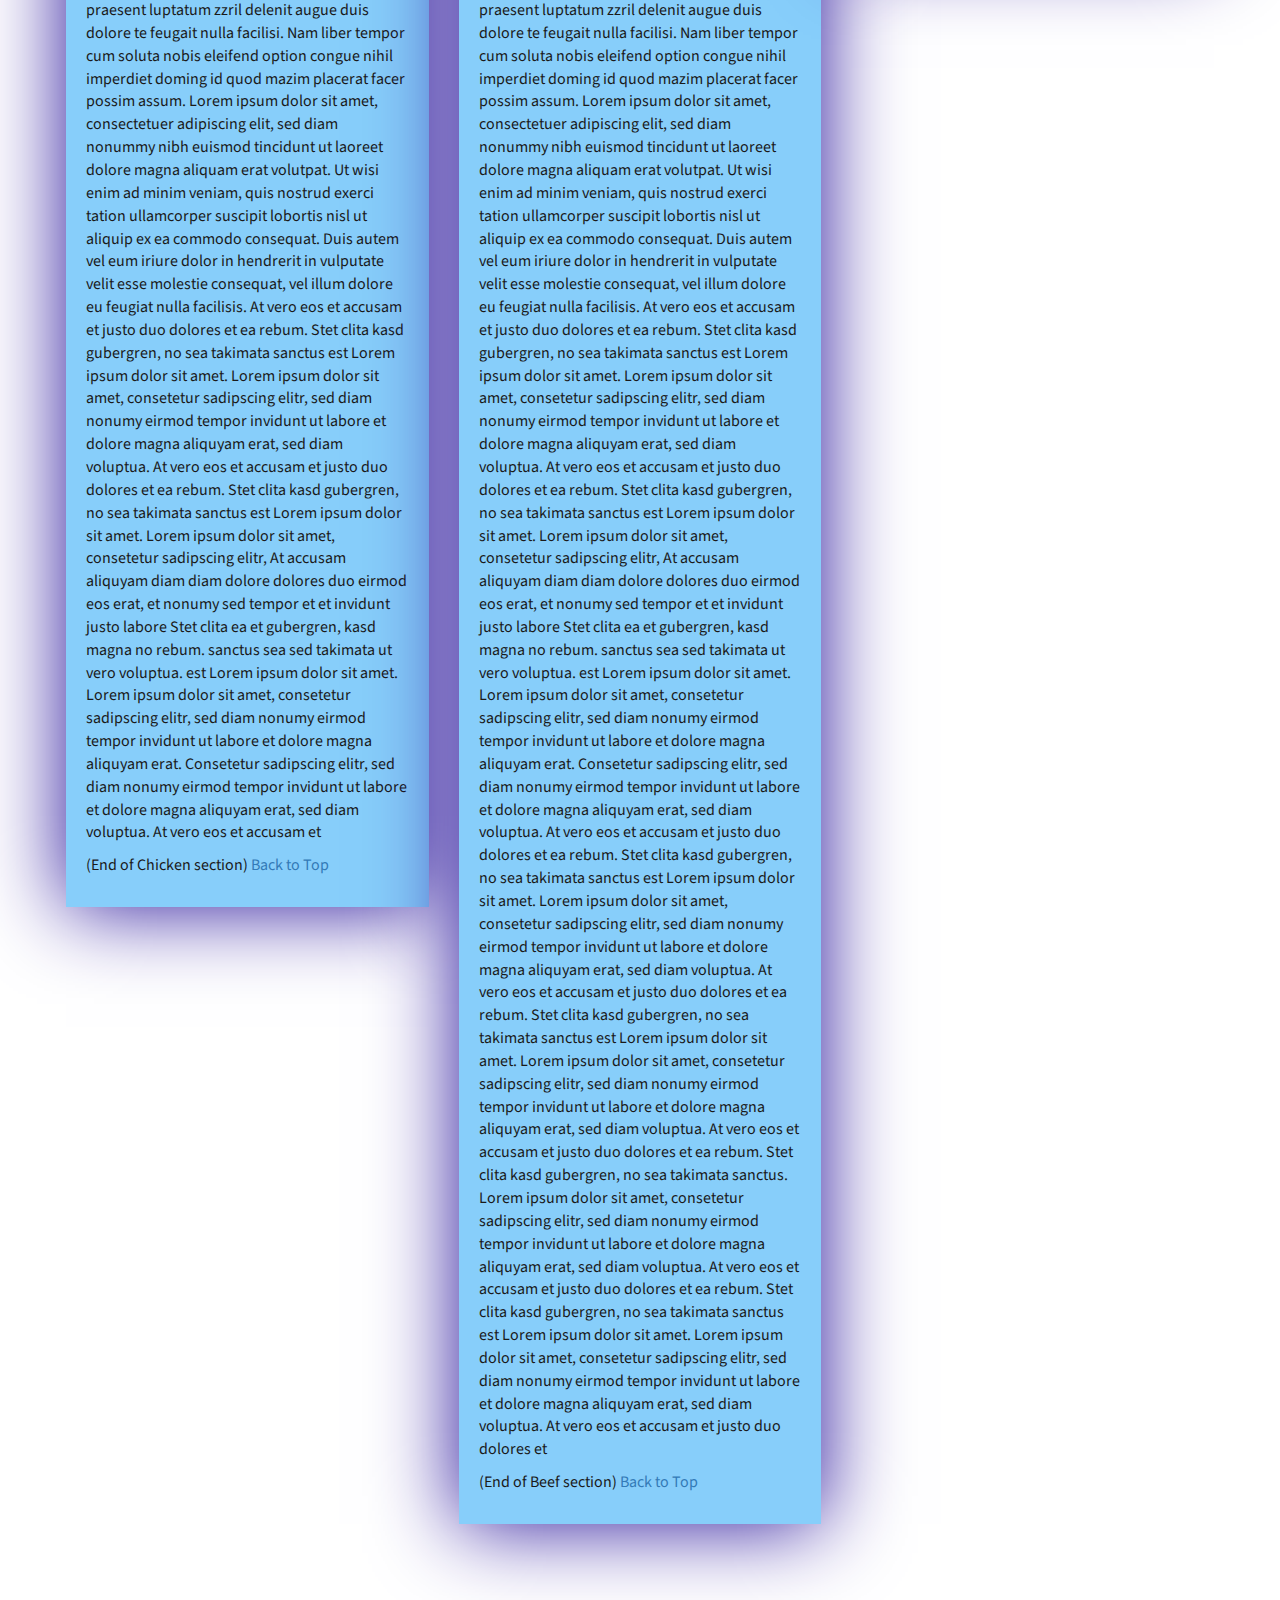
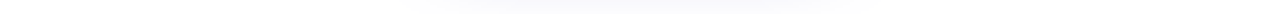
<file: coursera-test-gh-pages/coursera-test-gh-pages/mod3_assignment/index.html>
<!DOCTYPE html>
<html lang="zxx">

<head>
    <meta charset="utf-8">
    <meta http-equiv="X-UA-Compatible" content="IE=edge">
    <meta name="viewport" content="width=device-width, initial-scale=1">
    <title>Assignment Solution for Module 3</title>
    <link rel="stylesheet" href="bootstrap.min.css">
    <link rel="stylesheet" href="styles.css">
    <link href="https://fonts.googleapis.com/css?family=Source+Sans+Pro" rel="stylesheet">
    <link href="https://fonts.googleapis.com/css?family=Abril+Fatface" rel="stylesheet">

    <!-- HTML5 shim and Respond.js for IE8 support of HTML5 elements and media queries -->
    <!-- WARNING: Respond.js doesn't work if you view the page via file:// -->
    <!--[if lt IE 9]>
      <script src="https://oss.maxcdn.com/html5shiv/3.7.2/html5shiv.min.js"></script>
      <script src="https://oss.maxcdn.com/respond/1.4.2/respond.min.js"></script>
    <![endif]-->
</head>

<body>
    <header>
        <nav id="header-nav" class="navbar navbar-default">
            <div class="container-fluid">
                <div class="navbar-header">
                    <div class="navbar-brand">
                        <a href="index.html"><h1>Food, LLC</h1></a>
                    </div>

                    <button type="button" class="navbar-toggle collapsed visible-xs" data-toggle="collapse" data-target="#collapsable-nav" aria-expanded="false">
                        <span class="sr-only">Toggle navigation</span>
                        <span class="icon-bar"></span>
                        <span class="icon-bar"></span>
                        <span class="icon-bar"></span>
                    </button>
                </div>

                <div id="collapsable-nav" class="collapse navbar-collapse">
                    <ul id="nav-list" class="nav navbar-nav navbar-right visible-xs text-center">
                        <li>
                            <a href="#chicken"><br class="hidden-xs"> Chicken</a>
                        </li>
                        <li>
                            <a href="#beef"><br class="hidden-xs"> Beef</a>
                        </li>
                        <li>
                            <a href="#sushi"><br class="hidden-xs"> Sushi</a>
                        </li>
                    </ul>
                </div>
            </div>
        </nav>
    </header>

    <div id="main-content" class="container">
        <h2 id="top-heading" class="text-center">Our Menu</h2>
        <div id="home-tiles" class="row">
            <div class="col-md-4 col-sm-6 col-xs-12">
                <div id="chicken">
                    <section>
                        <h3 class="text-center">Chicken</h3>
                        <p>
                            Lorem ipsum dolor sit amet, consetetur sadipscing elitr, sed diam nonumy eirmod tempor invidunt ut labore et dolore magna aliquyam erat, sed diam voluptua. At vero eos et accusam et justo duo dolores et ea rebum. Stet clita kasd gubergren, no sea takimata
                            sanctus est Lorem ipsum dolor sit amet. Lorem ipsum dolor sit amet, consetetur sadipscing elitr, sed diam nonumy eirmod tempor invidunt ut labore et dolore magna aliquyam erat, sed diam voluptua. At vero eos et accusam et justo
                            duo dolores et ea rebum. Stet clita kasd gubergren, no sea takimata sanctus est Lorem ipsum dolor sit amet. Lorem ipsum dolor sit amet, consetetur sadipscing elitr, sed diam nonumy eirmod tempor invidunt ut labore et dolore
                            magna aliquyam erat, sed diam voluptua. At vero eos et accusam et justo duo dolores et ea rebum. Stet clita kasd gubergren, no sea takimata sanctus est Lorem ipsum dolor sit amet. Duis autem vel eum iriure dolor in hendrerit
                            in vulputate velit esse molestie consequat, vel illum dolore eu feugiat nulla facilisis at vero eros et accumsan et iusto odio dignissim qui blandit praesent luptatum zzril delenit augue duis dolore te feugait nulla facilisi.
                            Lorem ipsum dolor sit amet, consectetuer adipiscing elit, sed diam nonummy nibh euismod tincidunt ut laoreet dolore magna aliquam erat volutpat. Ut wisi enim ad minim veniam, quis nostrud exerci tation ullamcorper suscipit
                            lobortis nisl ut aliquip ex ea commodo consequat. Duis autem vel eum iriure dolor in hendrerit in vulputate velit esse molestie consequat, vel illum dolore eu feugiat nulla facilisis at vero eros et accumsan et iusto odio dignissim
                            qui blandit praesent luptatum zzril delenit augue duis dolore te feugait nulla facilisi. Nam liber tempor cum soluta nobis eleifend option congue nihil imperdiet doming id quod mazim placerat facer possim assum. Lorem ipsum
                            dolor sit amet, consectetuer adipiscing elit, sed diam nonummy nibh euismod tincidunt ut laoreet dolore magna aliquam erat volutpat. Ut wisi enim ad minim veniam, quis nostrud exerci tation ullamcorper suscipit lobortis nisl
                            ut aliquip ex ea commodo consequat. Duis autem vel eum iriure dolor in hendrerit in vulputate velit esse molestie consequat, vel illum dolore eu feugiat nulla facilisis. At vero eos et accusam et justo duo dolores et ea rebum.
                            Stet clita kasd gubergren, no sea takimata sanctus est Lorem ipsum dolor sit amet. Lorem ipsum dolor sit amet, consetetur sadipscing elitr, sed diam nonumy eirmod tempor invidunt ut labore et dolore magna aliquyam erat, sed
                            diam voluptua. At vero eos et accusam et justo duo dolores et ea rebum. Stet clita kasd gubergren, no sea takimata sanctus est Lorem ipsum dolor sit amet. Lorem ipsum dolor sit amet, consetetur sadipscing elitr, At accusam
                            aliquyam diam diam dolore dolores duo eirmod eos erat, et nonumy sed tempor et et invidunt justo labore Stet clita ea et gubergren, kasd magna no rebum. sanctus sea sed takimata ut vero voluptua. est Lorem ipsum dolor sit amet.
                            Lorem ipsum dolor sit amet, consetetur sadipscing elitr, sed diam nonumy eirmod tempor invidunt ut labore et dolore magna aliquyam erat. Consetetur sadipscing elitr, sed diam nonumy eirmod tempor invidunt ut labore et dolore
                            magna aliquyam erat, sed diam voluptua. At vero eos et accusam et justo duo dolores et ea rebum. Stet clita kasd gubergren, no sea takimata sanctus est Lorem ipsum dolor sit amet. Lorem ipsum dolor sit amet, consetetur sadipscing
                            elitr, sed diam nonumy eirmod tempor invidunt ut labore et dolore magna aliquyam erat, sed diam voluptua. At vero eos et accusam et justo duo dolores et ea rebum. Stet clita kasd gubergren, no sea takimata sanctus est Lorem
                            ipsum dolor sit amet. Lorem ipsum dolor sit amet, consetetur sadipscing elitr, sed diam nonumy eirmod tempor invidunt ut labore et dolore magna aliquyam erat, sed diam voluptua. At vero eos et accusam et justo duo dolores et
                            ea rebum. Stet clita kasd gubergren, no sea takimata sanctus. Lorem ipsum dolor sit amet, consetetur sadipscing elitr, sed diam nonumy eirmod tempor invidunt ut labore et dolore magna aliquyam erat, sed diam voluptua. At vero
                            eos et accusam et justo duo dolores et ea rebum. Stet clita kasd gubergren, no sea takimata sanctus est Lorem ipsum dolor sit amet. Lorem ipsum dolor sit amet, consetetur sadipscing elitr, sed diam nonumy eirmod tempor invidunt
                            ut labore et dolore magna aliquyam erat, sed diam voluptua. At vero eos et accusam et justo duo dolores et ea rebum. Stet clita kasd gubergren, no sea takimata sanctus est Lorem ipsum dolor sit amet. Lorem ipsum dolor sit amet,
                            consetetur sadipscing elitr, sed diam nonumy eirmod tempor invidunt ut labore et dolore magna aliquyam erat, sed diam voluptua. At vero eos et accusam et justo duo dolores et ea rebum. Stet clita kasd gubergren, no sea takimata
                            sanctus est Lorem ipsum dolor sit amet. Duis autem vel eum iriure dolor in hendrerit in vulputate velit esse molestie consequat, vel illum dolore eu feugiat nulla facilisis at vero eros et accumsan et iusto odio dignissim qui
                            blandit praesent luptatum zzril delenit augue duis dolore te feugait nulla facilisi. Lorem ipsum dolor sit amet, consectetuer adipiscing elit, sed diam nonummy nibh euismod tincidunt ut laoreet dolore magna aliquam erat volutpat.
                            Ut wisi enim ad minim veniam, quis nostrud exerci tation ullamcorper suscipit lobortis nisl ut aliquip ex ea commodo consequat. Duis autem vel eum iriure dolor in hendrerit in vulputate velit esse molestie consequat, vel illum
                            dolore eu feugiat nulla facilisis at vero eros et accumsan et iusto odio dignissim qui blandit praesent luptatum zzril delenit augue duis dolore te feugait nulla facilisi. Nam liber tempor cum soluta nobis eleifend option congue
                            nihil imperdiet doming id quod mazim placerat facer possim assum. Lorem ipsum dolor sit amet, consectetuer adipiscing elit, sed diam nonummy nibh euismod tincidunt ut laoreet dolore magna aliquam erat volutpat. Ut wisi enim
                            ad minim veniam, quis nostrud exerci tation ullamcorper suscipit lobortis nisl ut aliquip ex ea commodo consequat. Duis autem vel eum iriure dolor in hendrerit in vulputate velit esse molestie consequat, vel illum dolore eu
                            feugiat nulla facilisis. At vero eos et accusam et justo duo dolores et ea rebum. Stet clita kasd gubergren, no sea takimata sanctus est Lorem ipsum dolor sit amet. Lorem ipsum dolor sit amet, consetetur sadipscing elitr, sed
                            diam nonumy eirmod tempor invidunt ut labore et dolore magna aliquyam erat, sed diam voluptua. At vero eos et accusam et justo duo dolores et ea rebum. Stet clita kasd gubergren, no sea takimata sanctus est Lorem ipsum dolor
                            sit amet. Lorem ipsum dolor sit amet, consetetur sadipscing elitr, At accusam aliquyam diam diam dolore dolores duo eirmod eos erat, et nonumy sed tempor et et invidunt justo labore Stet clita ea et gubergren, kasd magna no
                            rebum. sanctus sea sed takimata ut vero voluptua. est Lorem ipsum dolor sit amet. Lorem ipsum dolor sit amet, consetetur sadipscing elitr, sed diam nonumy eirmod tempor invidunt ut labore et dolore magna aliquyam erat. Consetetur
                            sadipscing elitr, sed diam nonumy eirmod tempor invidunt ut labore et dolore magna aliquyam erat, sed diam voluptua. At vero eos et accusam et
                        </p>
                        <p>
                            (End of Chicken section) <a href="#top-heading">Back to Top</a>
                        </p>
                    </section>
                </div>
            </div>
            <div class="col-md-4 col-sm-6 col-xs-12">
                <div id="beef">
                    <section>
                        <h3 class="text-center">Beef</h3>
                        <p>
                            Lorem ipsum dolor sit amet, consetetur sadipscing elitr, sed diam nonumy eirmod tempor invidunt ut labore et dolore magna aliquyam erat, sed diam voluptua. At vero eos et accusam et justo duo dolores et ea rebum. Stet clita kasd gubergren, no sea takimata
                            sanctus est Lorem ipsum dolor sit amet. Lorem ipsum dolor sit amet, consetetur sadipscing elitr, sed diam nonumy eirmod tempor invidunt ut labore et dolore magna aliquyam erat, sed diam voluptua. At vero eos et accusam et justo
                            duo dolores et ea rebum. Stet clita kasd gubergren, no sea takimata sanctus est Lorem ipsum dolor sit amet. Lorem ipsum dolor sit amet, consetetur sadipscing elitr, sed diam nonumy eirmod tempor invidunt ut labore et dolore
                            magna aliquyam erat, sed diam voluptua. At vero eos et accusam et justo duo dolores et ea rebum. Stet clita kasd gubergren, no sea takimata sanctus est Lorem ipsum dolor sit amet. Duis autem vel eum iriure dolor in hendrerit
                            in vulputate velit esse molestie consequat, vel illum dolore eu feugiat nulla facilisis at vero eros et accumsan et iusto odio dignissim qui blandit praesent luptatum zzril delenit augue duis dolore te feugait nulla facilisi.
                            Lorem ipsum dolor sit amet, consectetuer adipiscing elit, sed diam nonummy nibh euismod tincidunt ut laoreet dolore magna aliquam erat volutpat. Ut wisi enim ad minim veniam, quis nostrud exerci tation ullamcorper suscipit
                            lobortis nisl ut aliquip ex ea commodo consequat. Duis autem vel eum iriure dolor in hendrerit in vulputate velit esse molestie consequat, vel illum dolore eu feugiat nulla facilisis at vero eros et accumsan et iusto odio dignissim
                            qui blandit praesent luptatum zzril delenit augue duis dolore te feugait nulla facilisi. Nam liber tempor cum soluta nobis eleifend option congue nihil imperdiet doming id quod mazim placerat facer possim assum. Lorem ipsum
                            dolor sit amet, consectetuer adipiscing elit, sed diam nonummy nibh euismod tincidunt ut laoreet dolore magna aliquam erat volutpat. Ut wisi enim ad minim veniam, quis nostrud exerci tation ullamcorper suscipit lobortis nisl
                            ut aliquip ex ea commodo consequat. Duis autem vel eum iriure dolor in hendrerit in vulputate velit esse molestie consequat, vel illum dolore eu feugiat nulla facilisis. At vero eos et accusam et justo duo dolores et ea rebum.
                            Stet clita kasd gubergren, no sea takimata sanctus est Lorem ipsum dolor sit amet. Lorem ipsum dolor sit amet, consetetur sadipscing elitr, sed diam nonumy eirmod tempor invidunt ut labore et dolore magna aliquyam erat, sed
                            diam voluptua. At vero eos et accusam et justo duo dolores et ea rebum. Stet clita kasd gubergren, no sea takimata sanctus est Lorem ipsum dolor sit amet. Lorem ipsum dolor sit amet, consetetur sadipscing elitr, At accusam
                            aliquyam diam diam dolore dolores duo eirmod eos erat, et nonumy sed tempor et et invidunt justo labore Stet clita ea et gubergren, kasd magna no rebum. sanctus sea sed takimata ut vero voluptua. est Lorem ipsum dolor sit amet.
                            Lorem ipsum dolor sit amet, consetetur sadipscing elitr, sed diam nonumy eirmod tempor invidunt ut labore et dolore magna aliquyam erat. Consetetur sadipscing elitr, sed diam nonumy eirmod tempor invidunt ut labore et dolore
                            magna aliquyam erat, sed diam voluptua. At vero eos et accusam et justo duo dolores et ea rebum. Stet clita kasd gubergren, no sea takimata sanctus est Lorem ipsum dolor sit amet. Lorem ipsum dolor sit amet, consetetur sadipscing
                            elitr, sed diam nonumy eirmod tempor invidunt ut labore et dolore magna aliquyam erat, sed diam voluptua. At vero eos et accusam et justo duo dolores et ea rebum. Stet clita kasd gubergren, no sea takimata sanctus est Lorem
                            ipsum dolor sit amet. Lorem ipsum dolor sit amet, consetetur sadipscing elitr, sed diam nonumy eirmod tempor invidunt ut labore et dolore magna aliquyam erat, sed diam voluptua. At vero eos et accusam et justo duo dolores et
                            ea rebum. Stet clita kasd gubergren, no sea takimata sanctus. Lorem ipsum dolor sit amet, consetetur sadipscing elitr, sed diam nonumy eirmod tempor invidunt ut labore et dolore magna aliquyam erat, sed diam voluptua. At vero
                            eos et accusam et justo duo dolores et ea rebum. Stet clita kasd gubergren, no sea takimata sanctus est Lorem ipsum dolor sit amet. Lorem ipsum dolor sit amet, consetetur sadipscing elitr, sed diam nonumy eirmod tempor invidunt
                            ut labore et dolore magna aliquyam erat, sed diam voluptua. At vero eos et accusam et justo duo dolores et ea rebum. Stet clita kasd gubergren, no sea takimata sanctus est Lorem ipsum dolor sit amet. Lorem ipsum dolor sit amet,
                            consetetur sadipscing elitr, sed diam nonumy eirmod tempor invidunt ut labore et dolore magna aliquyam erat, sed diam voluptua. At vero eos et accusam et justo duo dolores et ea rebum. Stet clita kasd gubergren, no sea takimata
                            sanctus est Lorem ipsum dolor sit amet. Duis autem vel eum iriure dolor in hendrerit in vulputate velit esse molestie consequat, vel illum dolore eu feugiat nulla facilisis at vero eros et accumsan et iusto odio dignissim qui
                            blandit praesent luptatum zzril delenit augue duis dolore te feugait nulla facilisi. Lorem ipsum dolor sit amet, consectetuer adipiscing elit, sed diam nonummy nibh euismod tincidunt ut laoreet dolore magna aliquam erat volutpat.
                            Ut wisi enim ad minim veniam, quis nostrud exerci tation ullamcorper suscipit lobortis nisl ut aliquip ex ea commodo consequat. Duis autem vel eum iriure dolor in hendrerit in vulputate velit esse molestie consequat, vel illum
                            dolore eu feugiat nulla facilisis at vero eros et accumsan et iusto odio dignissim qui blandit praesent luptatum zzril delenit augue duis dolore te feugait nulla facilisi. Nam liber tempor cum soluta nobis eleifend option congue
                            nihil imperdiet doming id quod mazim placerat facer possim assum. Lorem ipsum dolor sit amet, consectetuer adipiscing elit, sed diam nonummy nibh euismod tincidunt ut laoreet dolore magna aliquam erat volutpat. Ut wisi enim
                            ad minim veniam, quis nostrud exerci tation ullamcorper suscipit lobortis nisl ut aliquip ex ea commodo consequat. Duis autem vel eum iriure dolor in hendrerit in vulputate velit esse molestie consequat, vel illum dolore eu
                            feugiat nulla facilisis. At vero eos et accusam et justo duo dolores et ea rebum. Stet clita kasd gubergren, no sea takimata sanctus est Lorem ipsum dolor sit amet. Lorem ipsum dolor sit amet, consetetur sadipscing elitr, sed
                            diam nonumy eirmod tempor invidunt ut labore et dolore magna aliquyam erat, sed diam voluptua. At vero eos et accusam et justo duo dolores et ea rebum. Stet clita kasd gubergren, no sea takimata sanctus est Lorem ipsum dolor
                            sit amet. Lorem ipsum dolor sit amet, consetetur sadipscing elitr, At accusam aliquyam diam diam dolore dolores duo eirmod eos erat, et nonumy sed tempor et et invidunt justo labore Stet clita ea et gubergren, kasd magna no
                            rebum. sanctus sea sed takimata ut vero voluptua. est Lorem ipsum dolor sit amet. Lorem ipsum dolor sit amet, consetetur sadipscing elitr, sed diam nonumy eirmod tempor invidunt ut labore et dolore magna aliquyam erat. Consetetur
                            sadipscing elitr, sed diam nonumy eirmod tempor invidunt ut labore et dolore magna aliquyam erat, sed diam voluptua. At vero eos et accusam et justo duo dolores et ea rebum. Stet clita kasd gubergren, no sea takimata sanctus
                            est Lorem ipsum dolor sit amet. Lorem ipsum dolor sit amet, consetetur sadipscing elitr, sed diam nonumy eirmod tempor invidunt ut labore et dolore magna aliquyam erat, sed diam voluptua. At vero eos et accusam et justo duo
                            dolores et ea rebum. Stet clita kasd gubergren, no sea takimata sanctus est Lorem ipsum dolor sit amet. Lorem ipsum dolor sit amet, consetetur sadipscing elitr, sed diam nonumy eirmod tempor invidunt ut labore et dolore magna
                            aliquyam erat, sed diam voluptua. At vero eos et accusam et justo duo dolores et ea rebum. Stet clita kasd gubergren, no sea takimata sanctus. Lorem ipsum dolor sit amet, consetetur sadipscing elitr, sed diam nonumy eirmod
                            tempor invidunt ut labore et dolore magna aliquyam erat, sed diam voluptua. At vero eos et accusam et justo duo dolores et ea rebum. Stet clita kasd gubergren, no sea takimata sanctus est Lorem ipsum dolor sit amet. Lorem ipsum
                            dolor sit amet, consetetur sadipscing elitr, sed diam nonumy eirmod tempor invidunt ut labore et dolore magna aliquyam erat, sed diam voluptua. At vero eos et accusam et justo duo dolores et
                        </p>
                        <p>
                            (End of Beef section) <a href="#top-heading">Back to Top</a>
                        </p>
                    </section>
                </div>
            </div>
            <!-- <div class="clearfix visible-md-block"></div> -->
            <div class="col-md-4 col-sm-12 col-xs-12">
                <div id="sushi">
                    <section>
                        <h3 class="text-center">Sushi</h3>
                        <p>
                            Lorem ipsum dolor sit amet, consetetur sadipscing elitr, sed diam nonumy eirmod tempor invidunt ut labore et dolore magna aliquyam erat, sed diam voluptua. At vero eos et accusam et justo duo dolores et ea rebum. Stet clita kasd gubergren, no sea takimata
                            sanctus est Lorem ipsum dolor sit amet. Lorem ipsum dolor sit amet, consetetur sadipscing elitr, sed diam nonumy eirmod tempor invidunt ut labore et dolore magna aliquyam erat, sed diam voluptua. At vero eos et accusam et justo
                            duo dolores et ea rebum. Stet clita kasd gubergren, no sea takimata sanctus est Lorem ipsum dolor sit amet. Lorem ipsum dolor sit amet, consetetur sadipscing elitr, sed diam nonumy eirmod tempor invidunt ut labore et dolore
                            magna aliquyam erat, sed diam voluptua. At vero eos et accusam et justo duo dolores et ea rebum. Stet clita kasd gubergren, no sea takimata sanctus est Lorem ipsum dolor sit amet. Duis autem vel eum iriure dolor in hendrerit
                            in vulputate velit esse molestie consequat, vel illum dolore eu feugiat nulla facilisis at vero eros et accumsan et iusto odio dignissim qui blandit praesent luptatum zzril delenit augue duis dolore te feugait nulla facilisi.
                            Lorem ipsum dolor sit amet, consectetuer adipiscing elit, sed diam nonummy nibh euismod tincidunt ut laoreet dolore magna aliquam erat volutpat. Ut wisi enim ad minim veniam, quis nostrud exerci tation ullamcorper suscipit
                            lobortis nisl ut aliquip ex ea commodo consequat. Duis autem vel eum iriure dolor in hendrerit in vulputate velit esse molestie consequat, vel illum dolore eu feugiat nulla facilisis at vero eros et accumsan et iusto odio dignissim
                            qui blandit praesent luptatum zzril delenit augue duis dolore te feugait nulla facilisi. Nam liber tempor cum soluta nobis eleifend option congue nihil imperdiet doming id quod mazim placerat facer possim assum. Lorem ipsum
                            dolor sit amet, consectetuer adipiscing elit, sed diam nonummy nibh euismod tincidunt ut laoreet dolore magna aliquam erat volutpat. Ut wisi enim ad minim veniam, quis nostrud exerci tation ullamcorper suscipit lobortis nisl
                            ut aliquip ex ea commodo consequat. Duis autem vel eum iriure dolor in hendrerit in vulputate velit esse molestie consequat, vel illum dolore eu feugiat nulla facilisis. At vero eos et accusam et justo duo dolores et ea rebum.
                            Stet clita kasd gubergren, no sea takimata sanctus est Lorem ipsum dolor sit amet. Lorem ipsum dolor sit amet, consetetur sadipscing elitr, sed diam nonumy eirmod tempor invidunt ut labore et dolore magna aliquyam erat, sed
                            diam voluptua. At vero eos et accusam et justo duo dolores et ea rebum. Stet clita kasd gubergren, no sea takimata sanctus est Lorem ipsum dolor sit amet. Lorem ipsum dolor sit amet, consetetur sadipscing elitr, At accusam
                            aliquyam diam diam dolore dolores duo eirmod eos erat, et nonumy sed tempor et et invidunt justo labore Stet clita ea et gubergren, kasd magna no rebum. sanctus sea sed takimata ut vero voluptua. est Lorem ipsum dolor sit amet.
                            Lorem ipsum dolor sit amet, consetetur sadipscing elitr, sed diam nonumy eirmod tempor invidunt ut labore et dolore magna aliquyam erat. Consetetur sadipscing elitr, sed diam nonumy eirmod tempor invidunt ut labore et dolore
                            magna aliquyam erat, sed diam voluptua. At vero eos et accusam et justo duo dolores et ea rebum. Stet clita kasd gubergren, no sea takimata sanctus est Lorem ipsum dolor sit amet. Lorem ipsum dolor sit amet, consetetur sadipscing
                            elitr, sed diam nonumy eirmod tempor invidunt ut labore et dolore magna aliquyam erat, sed diam voluptua. At vero eos et accusam et justo duo dolores et ea rebum. Stet clita kasd gubergren, no sea takimata sanctus est Lorem
                            ipsum dolor sit amet. Lorem ipsum dolor sit amet, consetetur sadipscing elitr, sed diam nonumy eirmod tempor invidunt ut labore et dolore magna aliquyam erat, sed diam voluptua. At vero eos et accusam et justo duo dolores et
                            ea rebum. Stet clita kasd gubergren, no sea takimata sanctus. Lorem ipsum dolor sit amet, consetetur sadipscing elitr, sed diam nonumy eirmod tempor invidunt ut labore et dolore magna aliquyam erat, sed diam voluptua. At vero
                            eos et accusam et justo duo dolores et ea rebum. Stet clita kasd gubergren, no sea takimata sanctus est Lorem ipsum dolor sit amet. Lorem ipsum dolor sit amet, consetetur sadipscing elitr, sed diam nonumy eirmod tempor invidunt
                            ut labore et dolore magna aliquyam erat, sed diam voluptua. At vero eos et accusam et justo duo dolores et ea rebum. Stet clita kasd gubergren, no sea takimata sanctus est Lorem ipsum dolor sit amet. Lorem ipsum dolor sit amet,
                            consetetur sadipscing elitr, sed diam nonumy eirmod tempor invidunt ut labore et dolore magna aliquyam erat, sed diam voluptua. At vero eos et accusam et justo duo dolores et ea rebum. Stet clita kasd gubergren, no sea takimata
                            sanctus est Lorem ipsum dolor sit amet. Duis autem vel eum iriure dolor in hendrerit in vulputate velit esse molestie consequat, vel illum dolore eu feugiat nulla facilisis at vero eros et accumsan et iusto odio dignissim qui
                            blandit praesent luptatum zzril delenit augue duis dolore te feugait nulla facilisi. Lorem ipsum dolor sit amet, consectetuer adipiscing elit, sed diam nonummy nibh euismod tincidunt ut laoreet dolore magna aliquam erat volutpat.
                            Ut wisi enim ad minim veniam, quis nostrud exerci tation ullamcorper suscipit lobortis nisl
                        </p>
                        <p>
                            (End of Sushi section) <a href="#top-heading">Back to Top</a>
                        </p>
                    </section>
                </div>
            </div>
            <!-- <div class="clearfix visible-lg-block"></div> -->
        </div>
    </div>
    <div class="clearfix visible-lg-block"></div>


    <!-- jQuery (Bootstrap JS plugins depend on it) -->
    <script src="js/jquery-3.1.1.min.js"></script>
    <script src="js/bootstrap.min.js"></script>
    <!-- <script src="js/script.js"></script> -->

</body>

</html>
</file>
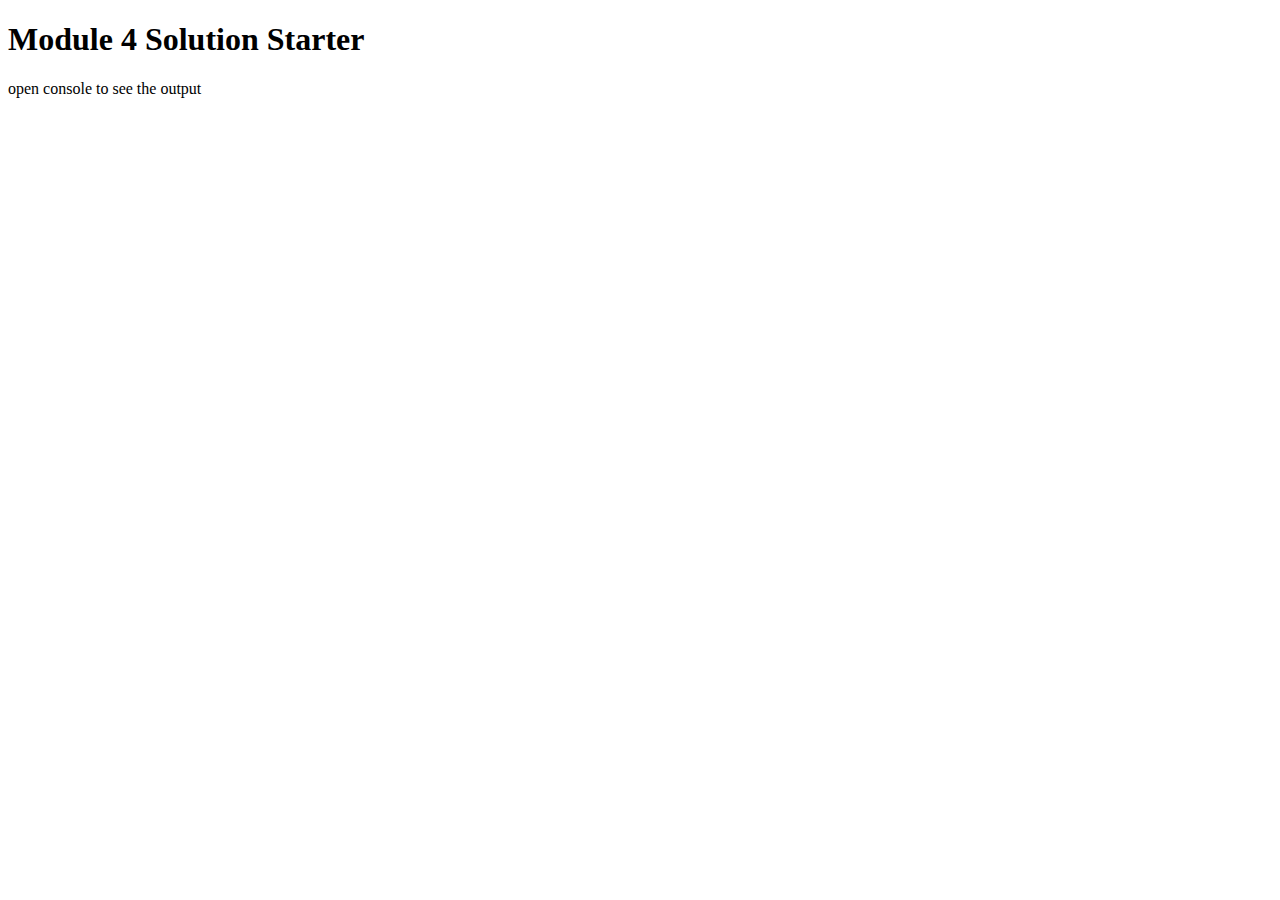
<file: coursera-test-gh-pages/coursera-test-gh-pages/cite/mod4_assignment/index.html>
<!DOCTYPE html>
<html>
<head>
  <meta charset="utf-8">
  <title>Module 4 Solution Starter</title>
  <script src="js/SpeakHello.js"></script>
  <script src="js/SpeakGoodBye.js"></script>
  <script src="js/script.js"></script>
</head>
<body>
  <h1>Module 4 Solution Starter</h1>
  <p>open console to see the output</p>
</body>
</html>
</file>
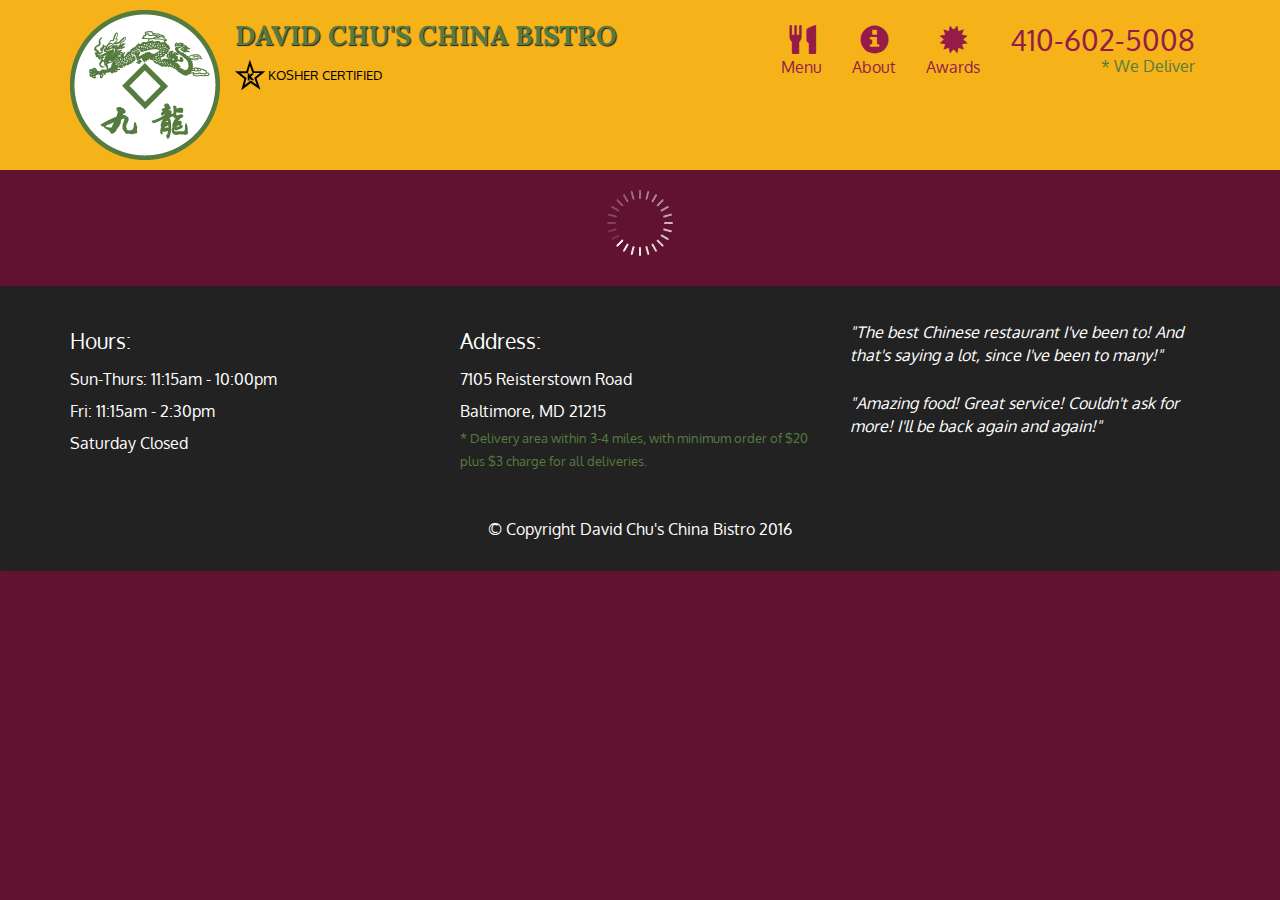
<file: coursera-test-gh-pages/coursera-test-gh-pages/cite/mod5_assignment/index.html>
<!doctype html>
<html lang="en">
  <head>
    <meta charset="utf-8">
    <meta http-equiv="X-UA-Compatible" content="IE=edge">
    <meta name="viewport" content="width=device-width, initial-scale=1">
    <title>David Chu's China Bistro</title>
    <link rel="stylesheet" href="css/bootstrap.min.css">
    <link rel="stylesheet" href="css/styles.css">
    <link href='https://fonts.googleapis.com/css?family=Oxygen:400,300,700' rel='stylesheet' type='text/css'>
    <link href='https://fonts.googleapis.com/css?family=Lora' rel='stylesheet' type='text/css'>
  </head>
<body>
  <header>
    <nav id="header-nav" class="navbar navbar-default">
      <div class="container">
        <div class="navbar-header">
          <a href="index.html" class="pull-left visible-md visible-lg">
            <div id="logo-img" alt="Logo image"></div>
          </a>

          <div class="navbar-brand">
            <a href="index.html"><h1>David Chu's China Bistro</h1></a>
            <p>
              <img src="images/star-k-logo.png" alt="Kosher certification">
              <span>Kosher Certified</span>
            </p>
          </div>

          <button id="navbarToggle" type="button" class="navbar-toggle collapsed" data-toggle="collapse" data-target="#collapsable-nav" aria-expanded="false">
            <span class="sr-only">Toggle navigation</span>
            <span class="icon-bar"></span>
            <span class="icon-bar"></span>
            <span class="icon-bar"></span>
          </button>
        </div>
        
        <div id="collapsable-nav" class="collapse navbar-collapse">
           <ul id="nav-list" class="nav navbar-nav navbar-right">
            <li id="navHomeButton" class="visible-xs active">
              <a href="index.html">
                <span class="glyphicon glyphicon-home"></span> Home</a>
            </li>
            <li id="navMenuButton">
              <a href="#" onclick="$dc.loadMenuCategories();">
                <span class="glyphicon glyphicon-cutlery"></span><br class="hidden-xs"> Menu</a>
            </li>
            <li>
              <a href="#">
                <span class="glyphicon glyphicon-info-sign"></span><br class="hidden-xs"> About</a>
            </li>
            <li>
              <a href="#">
                <span class="glyphicon glyphicon-certificate"></span><br class="hidden-xs"> Awards</a>
            </li>
            <li id="phone" class="hidden-xs">
              <a href="tel:410-602-5008">
                <span>410-602-5008</span></a><div>* We Deliver</div>
            </li>
          </ul><!-- #nav-list -->
        </div><!-- .collapse .navbar-collapse -->
      </div><!-- .container -->
    </nav><!-- #header-nav -->
  </header>

  <div id="call-btn" class="visible-xs">
    <a class="btn" href="tel:410-602-5008">
    <span class="glyphicon glyphicon-earphone"></span>
    410-602-5008
    </a>
  </div>
  <div id="xs-deliver" class="text-center visible-xs">* We Deliver</div>

  <div id="main-content" class="container"></div>

  <footer class="panel-footer">
    <div class="container">
      <div class="row">
        <section id="hours" class="col-sm-4">
          <span>Hours:</span><br>
          Sun-Thurs: 11:15am - 10:00pm<br>
          Fri: 11:15am - 2:30pm<br>
          Saturday Closed
          <hr class="visible-xs">
        </section>
        <section id="address" class="col-sm-4">
          <span>Address:</span><br>
          7105 Reisterstown Road<br>
          Baltimore, MD 21215
          <p>* Delivery area within 3-4 miles, with minimum order of $20 plus $3 charge for all deliveries.</p>
          <hr class="visible-xs">
        </section>
        <section id="testimonials" class="col-sm-4">
          <p>"The best Chinese restaurant I've been to! And that's saying a lot, since I've been to many!"</p>
          <p>"Amazing food! Great service! Couldn't ask for more! I'll be back again and again!"</p>
        </section>
      </div>
      <div class="text-center">&copy; Copyright David Chu's China Bistro 2016</div>
    </div>
  </footer>

  <!-- jQuery (Bootstrap JS plugins depend on it) -->
  <script src="js/jquery-2.1.4.min.js"></script>
  <script src="js/bootstrap.min.js"></script>
  <script src="js/ajax-utils.js"></script>
  <script src="js/script.js"></script>
</body>
</html>
</file>
<file: mod3_assignment/css/styles.css>
body {
    font-size: 16px;
    font-family: 'Source Sans Pro', sans-serif;
    color: #1a1a1a;
    /*background-color: #90a01b*/;
}


/** HEADER **/

#header-nav {
    
    background-color:rgb(53, 16, 163); 
    border-radius: 0;
    border: 0;
}

#header-nav button {
    margin-top: 22px;
}

.navbar-default .navbar-toggle:focus, .navbar-default .navbar-toggle:hover {
    background-color: #9ee0fc;
}

.navbar-collapse {
    border-top: 0;
}

.navbar-brand, .navbar-nav li a {
    line-height: 76px;
    height: 76px;
    padding-top: 0;
}

.navbar-brand h1 {
    color:white;
    font-family: 'Abril Fatface', cursive;
    font-weight: bolder;
    font-size: 1.8em;
}

.navbar-brand a:hover {
    text-decoration: none;
    text-shadow: 1px 1px 1px white;
}

#nav-list {
    background-color: #75e434;
}

#nav-list a {
    /*text-align: center;*/
    font-weight: bolder;
    color: #282828;
    font-size: 1.2em;
}

#nav-list a:hover {
    color: #202020;
    background-color: #dbfc9e;
}

.navbar-header button.navbar-toggle, .navbar-header .icon-bar {
    border: 1px solid #120605;
}


/** END HEADER */


/** HOME PAGE **/

#main-content {
    width: 92%;
    margin-bottom: 30px;
}

#main-content h2 {
    font-size: 2.9em;
    font-weight: bold;
    margin-top: 30px;
    margin-bottom: 50px;
}

#main-content h3 {
    font-size: 1.6em;
    font-weight: bold;
    margin-bottom: 1em;
}

#chicken, #beef, #sushi {
    width: 100%;
    padding: 20px;
    background-color:lightskyblue; 
    margin-bottom: 60px;
    box-shadow: 0 0 80px #240f99;
}


/** END HOME PAGE **/
</file>
<file: cite/mod2_assignement/style.css>
*{
  box-sizing: border-box;
}

h1{
  text-align: center;
}

p {
  background-color: #bfbfbf;
  border: 2px solid black;
  height: 180px;
  margin-right: 10px;
  padding: 50px 10px 5px 10px;
  overflow: none;
  font-size: 15px;
}


#container {
  position: relative;

  
}

#n1 {
  overflow: none;
  background-color: #D59898;
  position: absolute;
  top: 0;
  right: 0;
  font-weight: bold;
  height: 42px;
  width: 150px;
  padding: 10px;
  font-size: 15px;
  text-align: center;
  

}
#n2 {
  overflow: none;
  background-color:#C14543 ;
  color: white;
  position: absolute;
  top: 0;
  right: 0;
  font-weight: bold;
  height: 42px;
  width: 150px;
  padding: 10px;
  text-align: center;
  

}
#n3 {
  overflow: none;
 background-color: #E5D198;
  position: absolute;
  top: 0;
  right: 0;
  font-weight: bold;
  height: 42px;
  width: 150px;
  padding: 10px;
  text-align: center;
  
}


.row {
  width: 100%;
  font-family: "Comic Sans MS", cursive, sans-serif;
}


/********** Large devices only **********/
@media (min-width: 992px) {
  .col-lg-1, .col-lg-2, .col-lg-3, .col-lg-4, .col-lg-5, .col-lg-6, .col-lg-7, .col-lg-8, .col-lg-9, .col-lg-10, .col-lg-11, .col-lg-12 {
    float: left;
  }
  .col-lg-1 {
    width: 8.33%;
  }
  .col-lg-2 {
    width: 16.66%;
  }
  .col-lg-3 {
    width: 25%;
  }
  .col-lg-4 {
    width: 33.33%;
  
  }
  .col-lg-5 {
    width: 41.66%;
  }
  .col-lg-6 {
    width: 50%;
  }
  .col-lg-7 {
    width: 58.33%;
  }
  .col-lg-8 {
    width: 66.66%;
  }
  .col-lg-9 {
    width: 74.99%;
  }
  .col-lg-10 {
    width: 83.33%;
  }
  .col-lg-11 {
    width: 91.66%;
  }
  .col-lg-12 {
    width: 100%;
  }

  
}

/********** Medium devices only **********/
@media (min-width: 768px) and (max-width: 991px) {
  .col-md-1, .col-md-2, .col-md-3, .col-md-4, .col-md-5, .col-md-6, .col-md-7, .col-md-8, .col-md-9, .col-md-10, .col-md-11, .col-md-12 {
    float: left;
   
  }
  .col-md-1 {
    width: 8.33%;
  }
  .col-md-2 {
    width: 16.66%;
  }
  .col-md-3 {
    width: 25%;
  }
  .col-md-4 {
    width: 33.33%;
  }
  .col-md-5 {
    width: 41.66%;
  }
  .col-md-6 {
    width: 50%;
  }
  .col-md-7 {
    width: 58.33%;
  }
  .col-md-8 {
    width: 66.66%;
  }
  .col-md-9 {
    width: 74.99%;
  }
  .col-md-10 {
    width: 83.33%;
  }
  .col-md-11 {
    width: 91.66%;
  }
  .col-md-12 {
    width: 100%;
  }
}

/********** Mobile only **********/
@media (max-width: 767px) {
  .col-sm-1, .col-sm-2, .col-sm-3, .col-sm-4, .col-sm-5, .col-sm-6, .col-sm-7, .col-sm-8, .col-sm-9, .col-sm-10, .col-sm-11, .col-sm-12 {
    float: left;
  }
  .col-sm-1 {
    width: 8.33%;
  }
  .col-sm-2 {
    width: 16.66%;
  }
  .col-sm-3 {
    width: 25%;
  }
  .col-sm-4 {
    width: 33.33%;
  
  }
  .col-sm-5 {
    width: 41.66%;
  }
  .col-sm-6 {
    width: 50%;
  }
  .col-sm-7 {
    width: 58.33%;
  }
  .col-sm-8 {
    width: 66.66%;
  }
  .col-sm-9 {
    width: 74.99%;
  }
  .col-sm-10 {
    width: 83.33%;
  }
  .col-sm-11 {
    width: 91.66%;
  }
  .col-sm-12 {
    width: 100%;
  }

  
}
</file>
<file: coursera-test-gh-pages/coursera-test-gh-pages/mod3_assignment/styles.css>
body {
    font-size: 16px;
    font-family: 'Source Sans Pro', sans-serif;
    color: #1a1a1a;
    /*background-color: #90a01b*/;
}


/** HEADER **/

#header-nav {
    
    background-color:rgb(53, 16, 163); 
    border-radius: 0;
    border: 0;
}

#header-nav button {
    margin-top: 22px;
}

.navbar-default .navbar-toggle:focus, .navbar-default .navbar-toggle:hover {
    background-color: #9ee0fc;
}

.navbar-collapse {
    border-top: 0;
}

.navbar-brand, .navbar-nav li a {
    line-height: 76px;
    height: 76px;
    padding-top: 0;
}

.navbar-brand h1 {
    color:white;
    font-family: 'Abril Fatface', cursive;
    font-weight: bolder;
    font-size: 1.8em;
}

.navbar-brand a:hover {
    text-decoration: none;
    text-shadow: 1px 1px 1px white;
}

#nav-list {
    background-color: #75e434;
}

#nav-list a {
    /*text-align: center;*/
    font-weight: bolder;
    color: #282828;
    font-size: 1.2em;
}

#nav-list a:hover {
    color: #202020;
    background-color: #dbfc9e;
}

.navbar-header button.navbar-toggle, .navbar-header .icon-bar {
    border: 1px solid #120605;
}


/** END HEADER */


/** HOME PAGE **/

#main-content {
    width: 92%;
    margin-bottom: 30px;
}

#main-content h2 {
    font-size: 2.9em;
    font-weight: bold;
    margin-top: 30px;
    margin-bottom: 50px;
}

#main-content h3 {
    font-size: 1.6em;
    font-weight: bold;
    margin-bottom: 1em;
}

#chicken, #beef, #sushi {
    width: 100%;
    padding: 20px;
    background-color:lightskyblue; 
    margin-bottom: 60px;
    box-shadow: 0 0 80px #240f99;
}


/** END HOME PAGE **/
</file>
<file: coursera-test-gh-pages/coursera-test-gh-pages/cite/mod5_assignment/css/styles.css>
body {
  font-size: 16px;
  color: #fff;
  background-color: #61122f;
  font-family: 'Oxygen', sans-serif;
}

/** HEADER **/
#header-nav {
  background-color: #f6b319;
  border-radius: 0;
  border: 0;
}

#logo-img {
  background: url('../images/restaurant-logo_large.png') no-repeat;
  width: 150px;
  height: 150px;
  margin: 10px 15px 10px 0;
}

.navbar-brand {
  padding-top: 25px;
}
.navbar-brand h1 { /* Restaurant name */
  font-family: 'Lora', serif;
  color: #557c3e;
  font-size: 1.5em;
  text-transform: uppercase;
  font-weight: bold;
  text-shadow: 1px 1px 1px #222;
  margin-top: 0;
  margin-bottom: 0;
  line-height: .75;
}
.navbar-brand a:hover, .navbar-brand a:focus {
  text-decoration: none;
}
.navbar-brand p { /* Kosher cert */
  color: #000;
  text-transform: uppercase;
  font-size: .7em;
  margin-top: 15px;
}
.navbar-brand p span { /* Star-K */
  vertical-align: middle;
}

#nav-list {
  margin-top: 10px;
}
#nav-list a {
  color: #951C49;
  text-align: center;
}
#nav-list a:hover {
  background: #E7E7E7;
}
#nav-list a span {
  font-size: 1.8em;
}

#phone {
  margin-top: 5px;
}
#phone a { /* Phone number */
  text-align: right;
  padding-bottom: 0;
}
#phone div { /* We Deliver */
  color: #557c3e;
  text-align: right;
  padding-right: 15px;
}

.navbar-header button.navbar-toggle, .navbar-header .icon-bar {
  border: 1px solid #61122f;
}
.navbar-header button.navbar-toggle {
  clear: both;
  margin-top: -30px;
}
/* END HEADER */

/* FOOTER */
.panel-footer {
  margin-top: 30px;
  padding-top: 35px;
  padding-bottom: 30px;
  background-color: #222;
  border-top: 0;
}
.panel-footer div.row {
  margin-bottom: 35px;
}
#hours, #address {
  line-height: 2;
}
#hours > span, #address > span {
  font-size: 1.3em;
}
#address p {
  color: #557c3e;
  font-size: .8em;
  line-height: 1.8;
}
#testimonials {
  font-style: italic;
}
#testimonials p:nth-child(2) {
  margin-top: 25px;
}
/* END FOOTER */



/* HOME PAGE */
.container .jumbotron {
  box-shadow: 0 0 50px #3F0C1F;
  border: 2px solid #3F0C1F;
}

#menu-tile, #specials-tile, #map-tile {
  height: 250px;
  width: 100%;
  margin-bottom: 15px;
  position: relative;
  border: 2px solid #3F0C1F;
  overflow: hidden;
}
#menu-tile:hover, #specials-tile:hover, #map-tile:hover {
  box-shadow: 0 1px 5px 1px #cccccc;
}
#menu-tile {
  background: url('../images/menu-tile.jpg') no-repeat;
  background-position: center;
}
#specials-tile {
  background: url('../images/specials-tile.jpg') no-repeat;
  background-position: center;
}
#menu-tile span, #specials-tile span, #map-tile span {
  position: absolute;
  bottom: 0;
  right: 0;
  width: 100%;
  text-align: center;
  font-size: 1.6em;
  text-transform: uppercase;
  background-color: #000;
  color: #fff;
  opacity: .8;
}
/* END HOME PAGE */

/* MENU CATEGORIES PAGE */
.category-tile { 
  position: relative;
  border: 2px solid #3F0C1F;
  overflow: hidden;
  width: 200px;
  height: 200px;
  margin: 0 auto 15px;
}
.category-tile span {
  position: absolute;
  bottom: 0;
  right: 0;
  width: 100%;
  text-align: center;
  font-size: 1.2em;
  text-transform: uppercase;
  background-color: #000;
  color: #fff;
  opacity: .8;
}
.category-tile:hover {
  box-shadow: 0 1px 5px 1px #cccccc;
}

#menu-categories-title + div {
  margin-bottom: 50px;
}
/* END MENU CATEGORIES PAGE */

/* SINGLE CATEGORY PAGE */
.menu-item-tile {
  margin-bottom: 25px;
}
.menu-item-tile hr {
  width: 80%;
}
.menu-item-tile .menu-item-price {
  font-size: 1.1em;
  text-align: right;
  margin-top: -15px;
  margin-right: -15px;
}
.menu-item-tile .menu-item-price span {
  font-size: .6em;
}
.menu-item-photo {
  position: relative;
  border: 2px solid #3F0C1F; 
  overflow: hidden;
  padding: 0;
  margin-right: -15px;
  margin-left: auto;
  margin-bottom: 20px;
  max-width: 250px;
}
.menu-item-photo div {
  position: absolute;
  bottom: 0;
  right: 0;
  width: 80px;
  background-color: #557c3e;
  text-align: center;
}
.menu-item-description {
  padding-right: 30px;
}
h3.menu-item-title {
  margin: 0 0 10px;
}
.menu-item-details {
  font-size: .9em;
  font-style: italic;
}
/* END SINGLE CATEGORY PAGE */


/********** Large devices only **********/
@media (min-width: 1200px) {
  .container .jumbotron {
    background: url('../images/jumbotron_1200.jpg') no-repeat;
    height: 675px;
  }
}

/********** Medium devices only **********/
@media (min-width: 992px) and (max-width: 1199px) {
  /* Header */
  #logo-img {
    background: url('../images/restaurant-logo_medium.png') no-repeat;
    width: 100px;
    height: 100px;
    margin: 5px 5px 5px 0;
  }
  /* End Header */

  /* Home Page */
  .container .jumbotron {
    background: url('../images/jumbotron_992.jpg') no-repeat;
    height: 558px;
  }
  /* End Home Page */
}

/********** Small devices only **********/
@media (min-width: 768px) and (max-width: 991px) {
  /* Home Page */
  .container .jumbotron {
    background: url('../images/jumbotron_768.jpg') no-repeat;
    height: 432px;
  }
  /* End Home Page */
}

/********** Extra small devices only **********/
@media (max-width: 767px) {
  /* Header */
  .navbar-brand {
    padding-top: 10px;
    height: 80px;
  }
  .navbar-brand h1 { /* Restaurant name */
    padding-top: 10px;
    font-size: 5vw; /* 1vw = 1% of viewport width */
  }
  .navbar-brand p { /* Kosher cert */
    font-size: .6em;
    margin-top: 12px;
  }
  .navbar-brand p img { /* Star-K */
    height: 20px;
  }

  #collapsable-nav a { /* Collapsed nav menu text */
    font-size: 1.2em;
  }
  #collapsable-nav a span { /* Collapsed nav menu glyph */
    font-size: 1em;
    margin-right: 5px;
  }

  #call-btn > a {
    font-size: 1.5em;
    display: block;
    margin: 0 20px;
    padding: 10px;
    border: 2px solid #fff;
    background-color: #f6b319;
    color: #951c49;
  }
  #xs-deliver {
    margin-top: 5px;
    font-size: .7em;
    letter-spacing: .1em;
    text-transform: uppercase;
  }
  /* End Header */

  /* Footer */
  .panel-footer section {
    margin-bottom: 30px;
    text-align: center;
  }
  .panel-footer section:nth-child(3) {
    margin-bottom: 0; /* margin already exists on the whole row */
  }
  .panel-footer section hr {
    width: 50%;
  }
  /* End Footer */

  /* Home Page */
  .container .jumbotron {
    margin-top: 30px;
    padding: 0;
  }
  #menu-tile, #specials-tile {
    width: 360px;
    margin: 0 auto 15px;
  }

  .menu-item-photo {
    margin-right: auto;
  }
  .menu-item-tile .menu-item-price {
    text-align: center;
  }
  .menu-item-description {
    text-align: center;;
  }
}


/********** Super extra small devices Only :-) (e.g., iPhone 4) **********/
@media (max-width: 479px) {
  /* Header */
  .navbar-brand h1 { /* Restaurant name */
    padding-top: 5px;
    font-size: 6vw;
  }
  /* End Header */
  
  /* Home page */
  #menu-tile, #specials-tile {
    width: 280px;
    margin: 0 auto 15px;
  }

  .col-xxs-12 {
    position: relative;
    min-height: 1px;
    padding-right: 15px;
    padding-left: 15px;
    float: left;
    width: 100%;
  }
}
</file>
